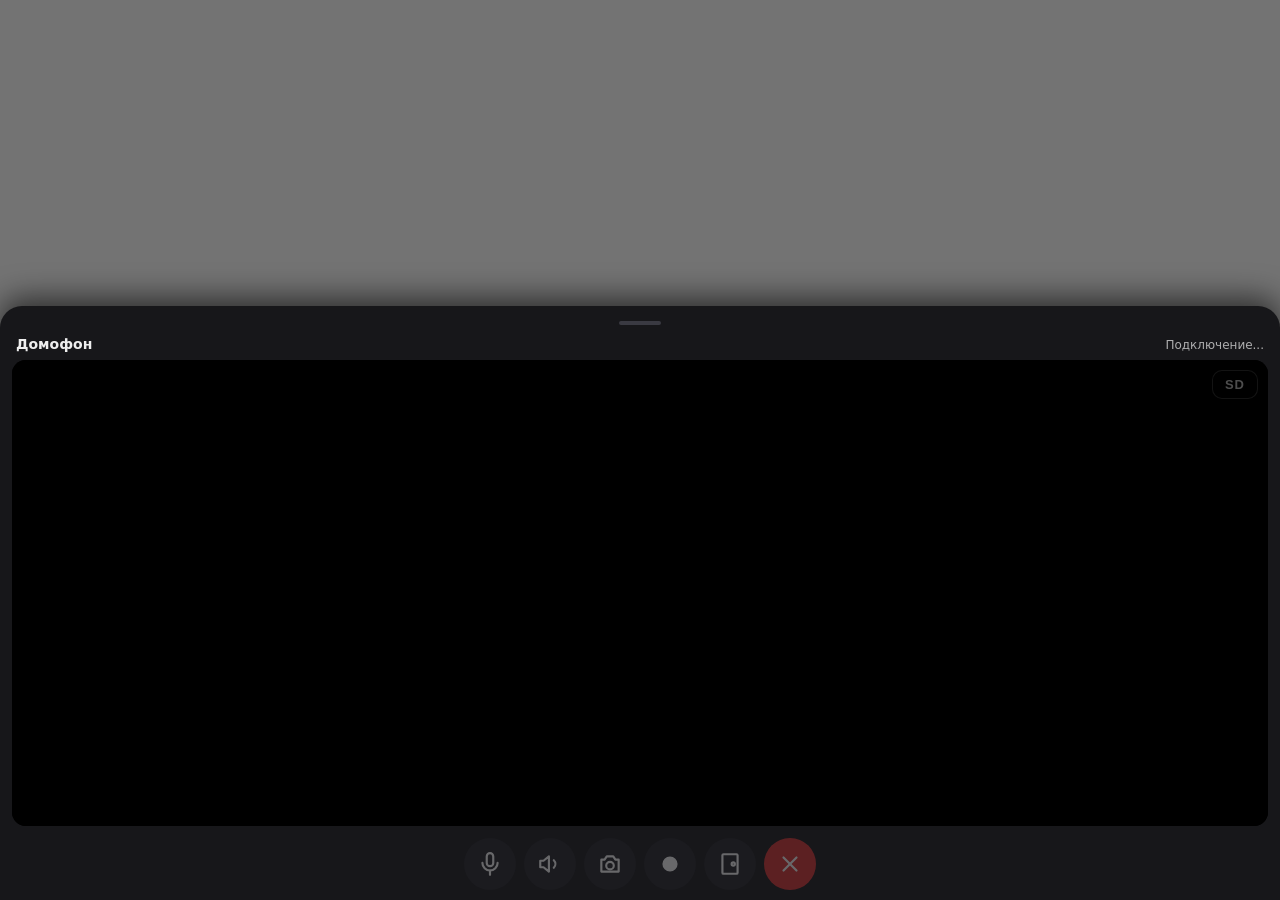
<file: index.html>
<!DOCTYPE html>
<html lang="ru">
<head>
    <meta charset="utf-8">
    <meta name="viewport" content="width=device-width, initial-scale=1, viewport-fit=cover">
    <title>Домофон</title>
    <meta http-equiv="Cache-Control" content="no-cache, no-store, must-revalidate">
    <meta http-equiv="Pragma" content="no-cache">
    <meta http-equiv="Expires" content="0">
    <script>
        (function () {
            var BUILD = '59';
            window.__BUILD = BUILD;
            // Обход бага WebView Velogram: первая (холодная) загрузка страницы
            // отрисовывается чёрной. Лечится одной перезагрузкой: добавляем в URL
            // метку _r и перезагружаемся.
            fetch('version.json?t=' + Date.now(), { cache: 'no-store' })
                .then(function (r) { return r.json(); })
                .then(function (v) {
                    var want = String((v && v.build) || BUILD);
                    window.__VERJSON = want;
                    try {
                        var u = new URL(location.href);
                        if (u.searchParams.get('_r') !== want) {
                            u.searchParams.set('_r', want);
                            location.replace(u.toString());
                        }
                    } catch (e) {}
                })
                .catch(function () {});
        })();
    </script>
    <link rel="stylesheet" href="style.css?v=59">
</head>
<body>
<div id="backdrop"></div>
<div id="toast"></div>

<div id="sheet">
    <div id="handle"></div>

    <div id="header">
        <span id="title">Домофон</span>
        <span id="status">Готов</span>
    </div>

    <div id="videoWrap">
        <video id="video" autoplay playsinline muted></video>
        <div id="badges">
            <div id="recDot" class="vbadge hidden"><i></i>ЗАПИСЬ <span id="recTime">00:00</span></div>
        </div>
        <button id="btnQuality" class="quality" disabled>SD</button>
        <div id="qualityInfo" class="hidden">—</div>
    </div>

    <div id="controls">
        <button id="btnMic" class="round" disabled aria-label="Микрофон">
            <svg viewBox="0 0 24 24"><path d="M12 14a3 3 0 0 0 3-3V5a3 3 0 0 0-6 0v6a3 3 0 0 0 3 3z"/><path d="M19 11a7 7 0 0 1-14 0"/><line x1="12" y1="18" x2="12" y2="22"/></svg>
        </button>
        <button id="btnSound" class="round muted" disabled aria-label="Звук">
            <svg viewBox="0 0 24 24"><path d="M11 5 6 9H3v6h3l5 4z"/><path d="M15.5 8.5a5 5 0 0 1 0 7"/></svg>
        </button>
        <button id="btnShot" class="round" disabled aria-label="Скриншот">
            <svg viewBox="0 0 24 24"><path d="M4 8h3l2-3h6l2 3h3v11H4z"/><circle cx="12" cy="13.5" r="3.5"/></svg>
        </button>
        <button id="btnRec" class="round" disabled aria-label="Запись видео">
            <svg viewBox="0 0 24 24"><circle cx="12" cy="12" r="6" style="fill:currentColor"/></svg>
        </button>
        <button id="btnDoor" class="round" disabled aria-label="Дверь">
            <svg viewBox="0 0 24 24"><rect x="5" y="3" width="14" height="18" rx="1"/><circle cx="15" cy="12" r="1.5"/></svg>
        </button>
        <button id="btnToggle" class="round danger" disabled aria-label="Завершить">
            <svg class="icon-end" viewBox="0 0 24 24"><line x1="6" y1="6" x2="18" y2="18"/><line x1="18" y1="6" x2="6" y2="18"/></svg>
            <svg class="icon-play" viewBox="0 0 24 24"><path d="M8 5v14l11-7z"/></svg>
        </button>
    </div>

    <div id="logHead"><span id="btnLogOpen">лог</span><button class="scrollToggle on" id="btnScroll">автопрокрутка: вкл</button></div>
    <pre id="log"></pre>
</div>

<div id="logOverlay" class="hidden">
    <div id="logOverlayHead">
        <button id="btnLogPause" class="scrollToggle">⏸ остановить</button>
        <button id="btnLogCopy" class="scrollToggle">📋 скопировать</button>
        <button id="btnLogClose" class="scrollToggle">✕ закрыть</button>
    </div>
    <pre id="logArea"></pre>
</div>

<script src="app.js?v=59"></script>
</body>
</html>
</file>
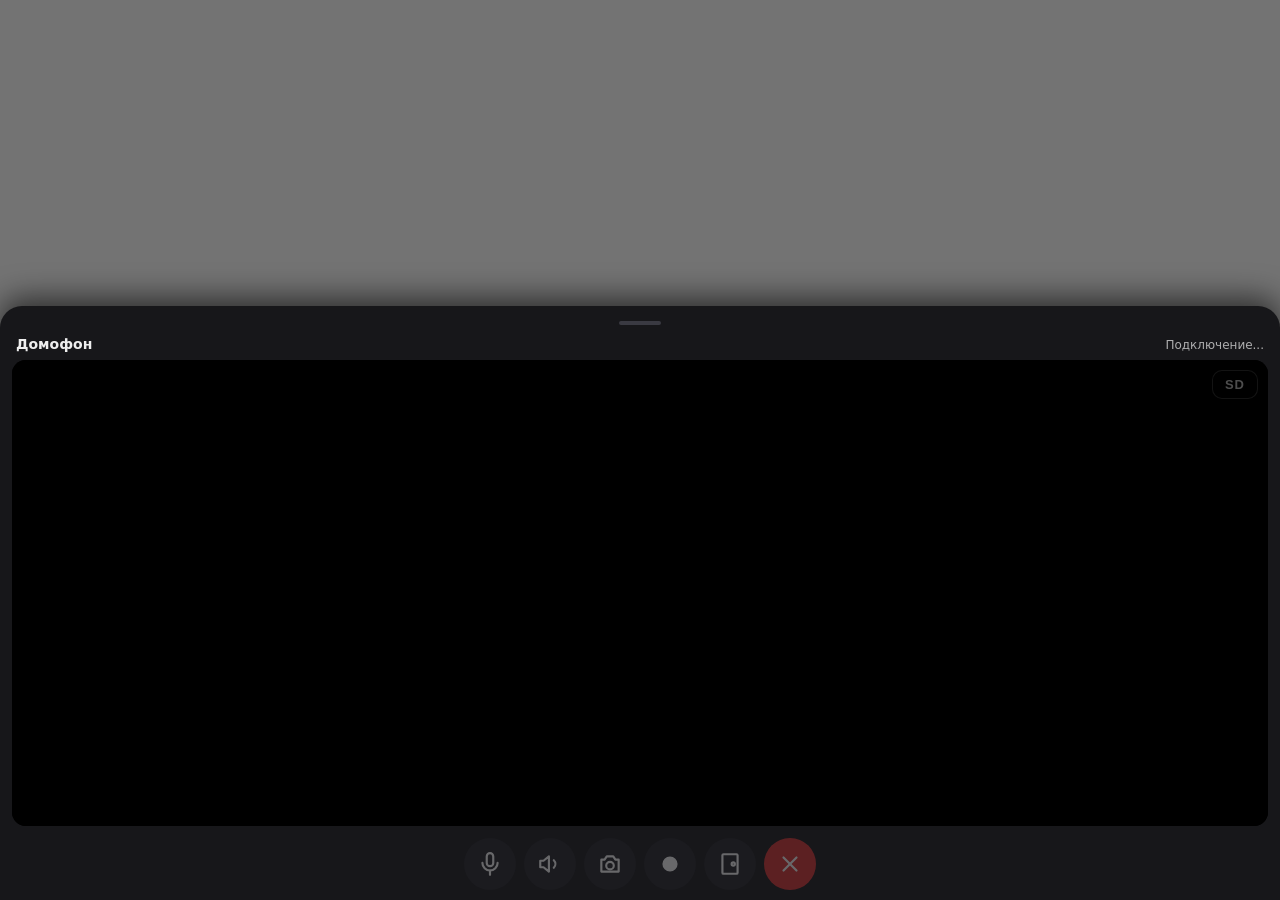
<file: v55/index.html>
<!DOCTYPE html>
<html lang="ru">
<head>
    <meta charset="utf-8">
    <meta name="viewport" content="width=device-width, initial-scale=1, viewport-fit=cover">
    <title>Домофон</title>
    <meta http-equiv="Cache-Control" content="no-cache, no-store, must-revalidate">
    <meta http-equiv="Pragma" content="no-cache">
    <meta http-equiv="Expires" content="0">
    <script>
        (function () {
            var BUILD = '55';
            window.__BUILD = BUILD;
            // Обход бага WebView Velogram: первая (холодная) загрузка страницы
            // отрисовывается чёрной. Лечится одной перезагрузкой: добавляем в URL
            // метку _r и перезагружаемся.
            fetch('version.json?t=' + Date.now(), { cache: 'no-store' })
                .then(function (r) { return r.json(); })
                .then(function (v) {
                    var want = String((v && v.build) || BUILD);
                    window.__VERJSON = want;
                    try {
                        var u = new URL(location.href);
                        if (u.searchParams.get('_r') !== want) {
                            u.searchParams.set('_r', want);
                            location.replace(u.toString());
                        }
                    } catch (e) {}
                })
                .catch(function () {});
        })();
    </script>
    <link rel="stylesheet" href="style.css?v=55">
</head>
<body>
<div id="backdrop"></div>
<div id="toast"></div>

<div id="sheet">
    <div id="handle"></div>

    <div id="header">
        <span id="title">Домофон</span>
        <span id="status">Готов</span>
    </div>

    <div id="videoWrap">
        <video id="video" autoplay playsinline muted></video>
        <div id="badges">
            <div id="recDot" class="vbadge hidden"><i></i>ЗАПИСЬ <span id="recTime">00:00</span></div>
        </div>
        <button id="btnQuality" class="quality" disabled>SD</button>
        <div id="qualityInfo" class="hidden">—</div>
    </div>

    <div id="controls">
        <button id="btnMic" class="round" disabled aria-label="Микрофон">
            <svg viewBox="0 0 24 24"><path d="M12 14a3 3 0 0 0 3-3V5a3 3 0 0 0-6 0v6a3 3 0 0 0 3 3z"/><path d="M19 11a7 7 0 0 1-14 0"/><line x1="12" y1="18" x2="12" y2="22"/></svg>
        </button>
        <button id="btnSound" class="round muted" disabled aria-label="Звук">
            <svg viewBox="0 0 24 24"><path d="M11 5 6 9H3v6h3l5 4z"/><path d="M15.5 8.5a5 5 0 0 1 0 7"/></svg>
        </button>
        <button id="btnShot" class="round" disabled aria-label="Скриншот">
            <svg viewBox="0 0 24 24"><path d="M4 8h3l2-3h6l2 3h3v11H4z"/><circle cx="12" cy="13.5" r="3.5"/></svg>
        </button>
        <button id="btnRec" class="round" disabled aria-label="Запись видео">
            <svg viewBox="0 0 24 24"><circle cx="12" cy="12" r="6" style="fill:currentColor"/></svg>
        </button>
        <button id="btnDoor" class="round" disabled aria-label="Дверь">
            <svg viewBox="0 0 24 24"><rect x="5" y="3" width="14" height="18" rx="1"/><circle cx="15" cy="12" r="1.5"/></svg>
        </button>
        <button id="btnToggle" class="round danger" disabled aria-label="Завершить">
            <svg class="icon-end" viewBox="0 0 24 24"><line x1="6" y1="6" x2="18" y2="18"/><line x1="18" y1="6" x2="6" y2="18"/></svg>
            <svg class="icon-play" viewBox="0 0 24 24"><path d="M8 5v14l11-7z"/></svg>
        </button>
    </div>

    <div id="logHead"><span id="btnLogOpen">лог</span><button class="scrollToggle on" id="btnScroll">автопрокрутка: вкл</button></div>
    <pre id="log"></pre>
</div>

<div id="logOverlay" class="hidden">
    <div id="logOverlayHead">
        <button id="btnLogPause" class="scrollToggle">⏸ остановить</button>
        <button id="btnLogCopy" class="scrollToggle">📋 скопировать</button>
        <button id="btnLogClose" class="scrollToggle">✕ закрыть</button>
    </div>
    <pre id="logArea"></pre>
</div>

<script src="app.js?v=55"></script>
</body>
</html>
</file>
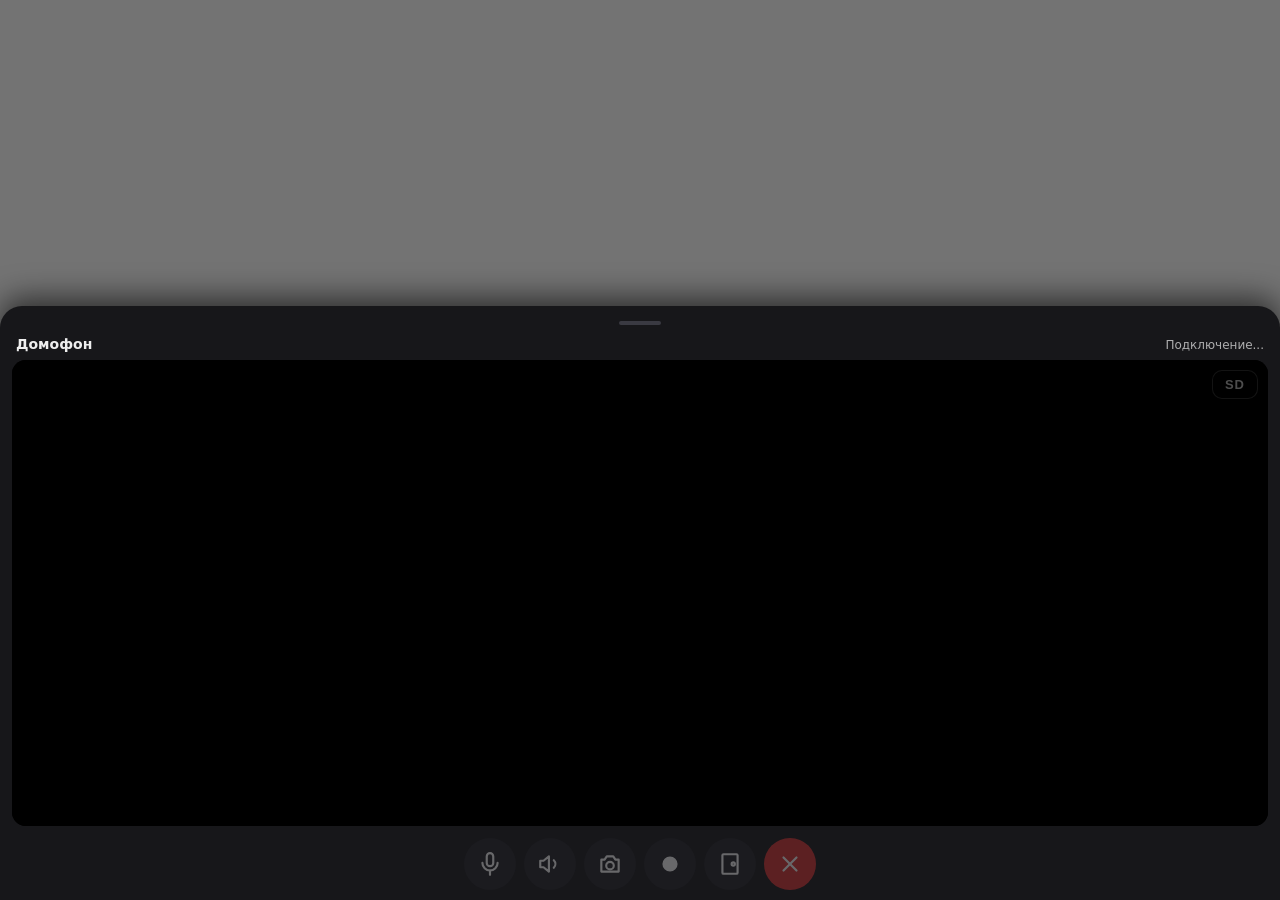
<file: v56/index.html>
<!DOCTYPE html>
<html lang="ru">
<head>
    <meta charset="utf-8">
    <meta name="viewport" content="width=device-width, initial-scale=1, viewport-fit=cover">
    <title>Домофон</title>
    <meta http-equiv="Cache-Control" content="no-cache, no-store, must-revalidate">
    <meta http-equiv="Pragma" content="no-cache">
    <meta http-equiv="Expires" content="0">
    <script>
        (function () {
            var BUILD = '56';
            window.__BUILD = BUILD;
            // Обход бага WebView Velogram: первая (холодная) загрузка страницы
            // отрисовывается чёрной. Лечится одной перезагрузкой: добавляем в URL
            // метку _r и перезагружаемся.
            fetch('version.json?t=' + Date.now(), { cache: 'no-store' })
                .then(function (r) { return r.json(); })
                .then(function (v) {
                    var want = String((v && v.build) || BUILD);
                    window.__VERJSON = want;
                    try {
                        var u = new URL(location.href);
                        if (u.searchParams.get('_r') !== want) {
                            u.searchParams.set('_r', want);
                            location.replace(u.toString());
                        }
                    } catch (e) {}
                })
                .catch(function () {});
        })();
    </script>
    <link rel="stylesheet" href="style.css?v=56">
</head>
<body>
<div id="backdrop"></div>
<div id="toast"></div>

<div id="sheet">
    <div id="handle"></div>

    <div id="header">
        <span id="title">Домофон</span>
        <span id="status">Готов</span>
    </div>

    <div id="videoWrap">
        <video id="video" autoplay playsinline muted></video>
        <div id="badges">
            <div id="recDot" class="vbadge hidden"><i></i>ЗАПИСЬ <span id="recTime">00:00</span></div>
        </div>
        <button id="btnQuality" class="quality" disabled>SD</button>
        <div id="qualityInfo" class="hidden">—</div>
    </div>

    <div id="controls">
        <button id="btnMic" class="round" disabled aria-label="Микрофон">
            <svg viewBox="0 0 24 24"><path d="M12 14a3 3 0 0 0 3-3V5a3 3 0 0 0-6 0v6a3 3 0 0 0 3 3z"/><path d="M19 11a7 7 0 0 1-14 0"/><line x1="12" y1="18" x2="12" y2="22"/></svg>
        </button>
        <button id="btnSound" class="round muted" disabled aria-label="Звук">
            <svg viewBox="0 0 24 24"><path d="M11 5 6 9H3v6h3l5 4z"/><path d="M15.5 8.5a5 5 0 0 1 0 7"/></svg>
        </button>
        <button id="btnShot" class="round" disabled aria-label="Скриншот">
            <svg viewBox="0 0 24 24"><path d="M4 8h3l2-3h6l2 3h3v11H4z"/><circle cx="12" cy="13.5" r="3.5"/></svg>
        </button>
        <button id="btnRec" class="round" disabled aria-label="Запись видео">
            <svg viewBox="0 0 24 24"><circle cx="12" cy="12" r="6" style="fill:currentColor"/></svg>
        </button>
        <button id="btnDoor" class="round" disabled aria-label="Дверь">
            <svg viewBox="0 0 24 24"><rect x="5" y="3" width="14" height="18" rx="1"/><circle cx="15" cy="12" r="1.5"/></svg>
        </button>
        <button id="btnToggle" class="round danger" disabled aria-label="Завершить">
            <svg class="icon-end" viewBox="0 0 24 24"><line x1="6" y1="6" x2="18" y2="18"/><line x1="18" y1="6" x2="6" y2="18"/></svg>
            <svg class="icon-play" viewBox="0 0 24 24"><path d="M8 5v14l11-7z"/></svg>
        </button>
    </div>

    <div id="logHead"><span id="btnLogOpen">лог</span><button class="scrollToggle on" id="btnScroll">автопрокрутка: вкл</button></div>
    <pre id="log"></pre>
</div>

<div id="logOverlay" class="hidden">
    <div id="logOverlayHead">
        <button id="btnLogPause" class="scrollToggle">⏸ остановить</button>
        <button id="btnLogCopy" class="scrollToggle">📋 скопировать</button>
        <button id="btnLogClose" class="scrollToggle">✕ закрыть</button>
    </div>
    <pre id="logArea"></pre>
</div>

<script src="app.js?v=56"></script>
</body>
</html>
</file>
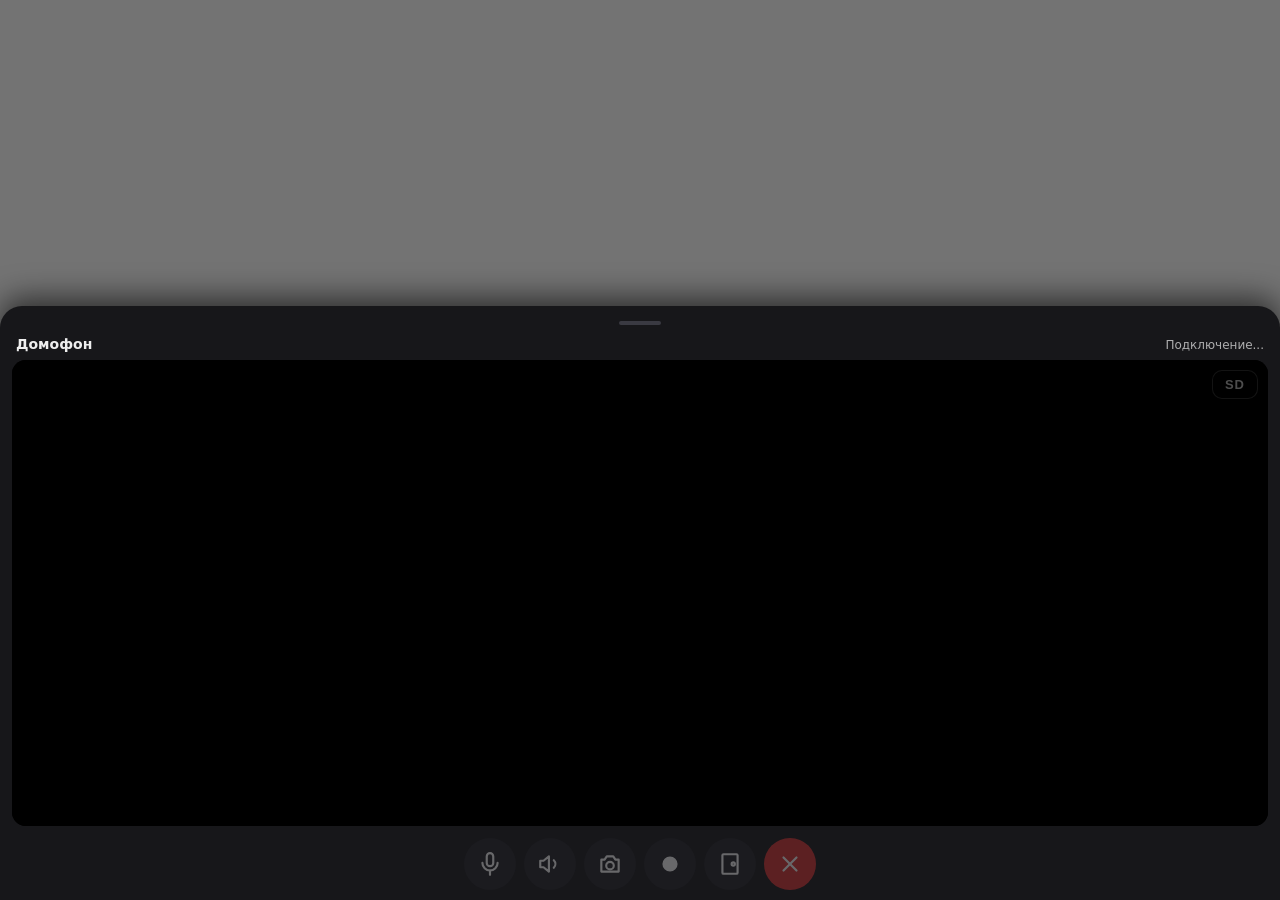
<file: v57/index.html>
<!DOCTYPE html>
<html lang="ru">
<head>
    <meta charset="utf-8">
    <meta name="viewport" content="width=device-width, initial-scale=1, viewport-fit=cover">
    <title>Домофон</title>
    <meta http-equiv="Cache-Control" content="no-cache, no-store, must-revalidate">
    <meta http-equiv="Pragma" content="no-cache">
    <meta http-equiv="Expires" content="0">
    <script>
        (function () {
            var BUILD = '57';
            window.__BUILD = BUILD;
            // Обход бага WebView Velogram: первая (холодная) загрузка страницы
            // отрисовывается чёрной. Лечится одной перезагрузкой: добавляем в URL
            // метку _r и перезагружаемся.
            fetch('version.json?t=' + Date.now(), { cache: 'no-store' })
                .then(function (r) { return r.json(); })
                .then(function (v) {
                    var want = String((v && v.build) || BUILD);
                    window.__VERJSON = want;
                    try {
                        var u = new URL(location.href);
                        if (u.searchParams.get('_r') !== want) {
                            u.searchParams.set('_r', want);
                            location.replace(u.toString());
                        }
                    } catch (e) {}
                })
                .catch(function () {});
        })();
    </script>
    <link rel="stylesheet" href="style.css?v=57">
</head>
<body>
<div id="backdrop"></div>
<div id="toast"></div>

<div id="sheet">
    <div id="handle"></div>

    <div id="header">
        <span id="title">Домофон</span>
        <span id="status">Готов</span>
    </div>

    <div id="videoWrap">
        <video id="video" autoplay playsinline muted></video>
        <div id="badges">
            <div id="recDot" class="vbadge hidden"><i></i>ЗАПИСЬ <span id="recTime">00:00</span></div>
        </div>
        <button id="btnQuality" class="quality" disabled>SD</button>
        <div id="qualityInfo" class="hidden">—</div>
    </div>

    <div id="controls">
        <button id="btnMic" class="round" disabled aria-label="Микрофон">
            <svg viewBox="0 0 24 24"><path d="M12 14a3 3 0 0 0 3-3V5a3 3 0 0 0-6 0v6a3 3 0 0 0 3 3z"/><path d="M19 11a7 7 0 0 1-14 0"/><line x1="12" y1="18" x2="12" y2="22"/></svg>
        </button>
        <button id="btnSound" class="round muted" disabled aria-label="Звук">
            <svg viewBox="0 0 24 24"><path d="M11 5 6 9H3v6h3l5 4z"/><path d="M15.5 8.5a5 5 0 0 1 0 7"/></svg>
        </button>
        <button id="btnShot" class="round" disabled aria-label="Скриншот">
            <svg viewBox="0 0 24 24"><path d="M4 8h3l2-3h6l2 3h3v11H4z"/><circle cx="12" cy="13.5" r="3.5"/></svg>
        </button>
        <button id="btnRec" class="round" disabled aria-label="Запись видео">
            <svg viewBox="0 0 24 24"><circle cx="12" cy="12" r="6" style="fill:currentColor"/></svg>
        </button>
        <button id="btnDoor" class="round" disabled aria-label="Дверь">
            <svg viewBox="0 0 24 24"><rect x="5" y="3" width="14" height="18" rx="1"/><circle cx="15" cy="12" r="1.5"/></svg>
        </button>
        <button id="btnToggle" class="round danger" disabled aria-label="Завершить">
            <svg class="icon-end" viewBox="0 0 24 24"><line x1="6" y1="6" x2="18" y2="18"/><line x1="18" y1="6" x2="6" y2="18"/></svg>
            <svg class="icon-play" viewBox="0 0 24 24"><path d="M8 5v14l11-7z"/></svg>
        </button>
    </div>

    <div id="logHead"><span id="btnLogOpen">лог</span><button class="scrollToggle on" id="btnScroll">автопрокрутка: вкл</button></div>
    <pre id="log"></pre>
</div>

<div id="logOverlay" class="hidden">
    <div id="logOverlayHead">
        <button id="btnLogPause" class="scrollToggle">⏸ остановить</button>
        <button id="btnLogCopy" class="scrollToggle">📋 скопировать</button>
        <button id="btnLogClose" class="scrollToggle">✕ закрыть</button>
    </div>
    <pre id="logArea"></pre>
</div>

<script src="app.js?v=57"></script>
</body>
</html>
</file>
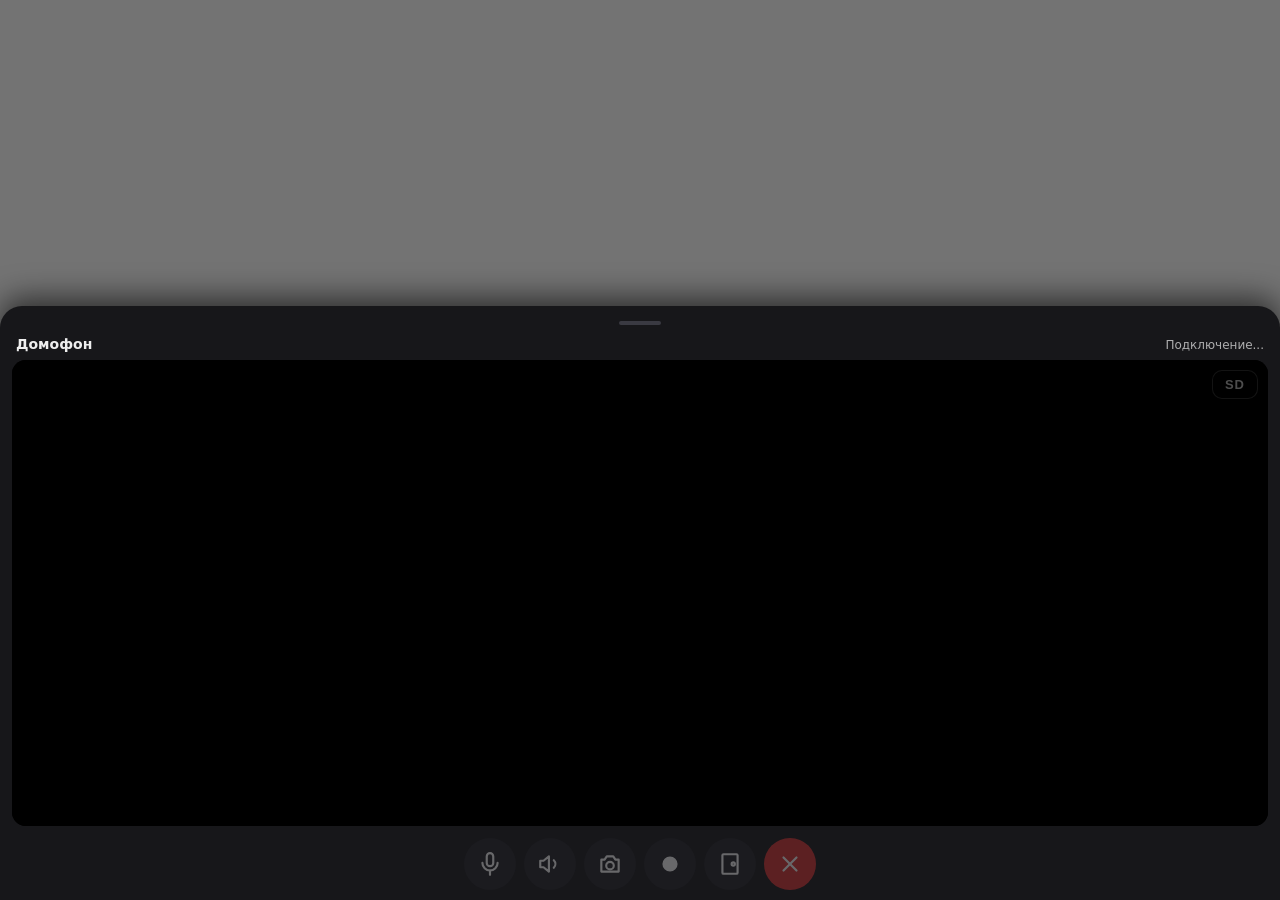
<file: v58/index.html>
<!DOCTYPE html>
<html lang="ru">
<head>
    <meta charset="utf-8">
    <meta name="viewport" content="width=device-width, initial-scale=1, viewport-fit=cover">
    <title>Домофон</title>
    <meta http-equiv="Cache-Control" content="no-cache, no-store, must-revalidate">
    <meta http-equiv="Pragma" content="no-cache">
    <meta http-equiv="Expires" content="0">
    <script>
        (function () {
            var BUILD = '58';
            window.__BUILD = BUILD;
            // Обход бага WebView Velogram: первая (холодная) загрузка страницы
            // отрисовывается чёрной. Лечится одной перезагрузкой: добавляем в URL
            // метку _r и перезагружаемся.
            fetch('version.json?t=' + Date.now(), { cache: 'no-store' })
                .then(function (r) { return r.json(); })
                .then(function (v) {
                    var want = String((v && v.build) || BUILD);
                    window.__VERJSON = want;
                    try {
                        var u = new URL(location.href);
                        if (u.searchParams.get('_r') !== want) {
                            u.searchParams.set('_r', want);
                            location.replace(u.toString());
                        }
                    } catch (e) {}
                })
                .catch(function () {});
        })();
    </script>
    <link rel="stylesheet" href="style.css?v=58">
</head>
<body>
<div id="backdrop"></div>
<div id="toast"></div>

<div id="sheet">
    <div id="handle"></div>

    <div id="header">
        <span id="title">Домофон</span>
        <span id="status">Готов</span>
    </div>

    <div id="videoWrap">
        <video id="video" autoplay playsinline muted></video>
        <div id="badges">
            <div id="recDot" class="vbadge hidden"><i></i>ЗАПИСЬ <span id="recTime">00:00</span></div>
        </div>
        <button id="btnQuality" class="quality" disabled>SD</button>
        <div id="qualityInfo" class="hidden">—</div>
    </div>

    <div id="controls">
        <button id="btnMic" class="round" disabled aria-label="Микрофон">
            <svg viewBox="0 0 24 24"><path d="M12 14a3 3 0 0 0 3-3V5a3 3 0 0 0-6 0v6a3 3 0 0 0 3 3z"/><path d="M19 11a7 7 0 0 1-14 0"/><line x1="12" y1="18" x2="12" y2="22"/></svg>
        </button>
        <button id="btnSound" class="round muted" disabled aria-label="Звук">
            <svg viewBox="0 0 24 24"><path d="M11 5 6 9H3v6h3l5 4z"/><path d="M15.5 8.5a5 5 0 0 1 0 7"/></svg>
        </button>
        <button id="btnShot" class="round" disabled aria-label="Скриншот">
            <svg viewBox="0 0 24 24"><path d="M4 8h3l2-3h6l2 3h3v11H4z"/><circle cx="12" cy="13.5" r="3.5"/></svg>
        </button>
        <button id="btnRec" class="round" disabled aria-label="Запись видео">
            <svg viewBox="0 0 24 24"><circle cx="12" cy="12" r="6" style="fill:currentColor"/></svg>
        </button>
        <button id="btnDoor" class="round" disabled aria-label="Дверь">
            <svg viewBox="0 0 24 24"><rect x="5" y="3" width="14" height="18" rx="1"/><circle cx="15" cy="12" r="1.5"/></svg>
        </button>
        <button id="btnToggle" class="round danger" disabled aria-label="Завершить">
            <svg class="icon-end" viewBox="0 0 24 24"><line x1="6" y1="6" x2="18" y2="18"/><line x1="18" y1="6" x2="6" y2="18"/></svg>
            <svg class="icon-play" viewBox="0 0 24 24"><path d="M8 5v14l11-7z"/></svg>
        </button>
    </div>

    <div id="logHead"><span id="btnLogOpen">лог</span><button class="scrollToggle on" id="btnScroll">автопрокрутка: вкл</button></div>
    <pre id="log"></pre>
</div>

<div id="logOverlay" class="hidden">
    <div id="logOverlayHead">
        <button id="btnLogPause" class="scrollToggle">⏸ остановить</button>
        <button id="btnLogCopy" class="scrollToggle">📋 скопировать</button>
        <button id="btnLogClose" class="scrollToggle">✕ закрыть</button>
    </div>
    <pre id="logArea"></pre>
</div>

<script src="app.js?v=58"></script>
</body>
</html>
</file>
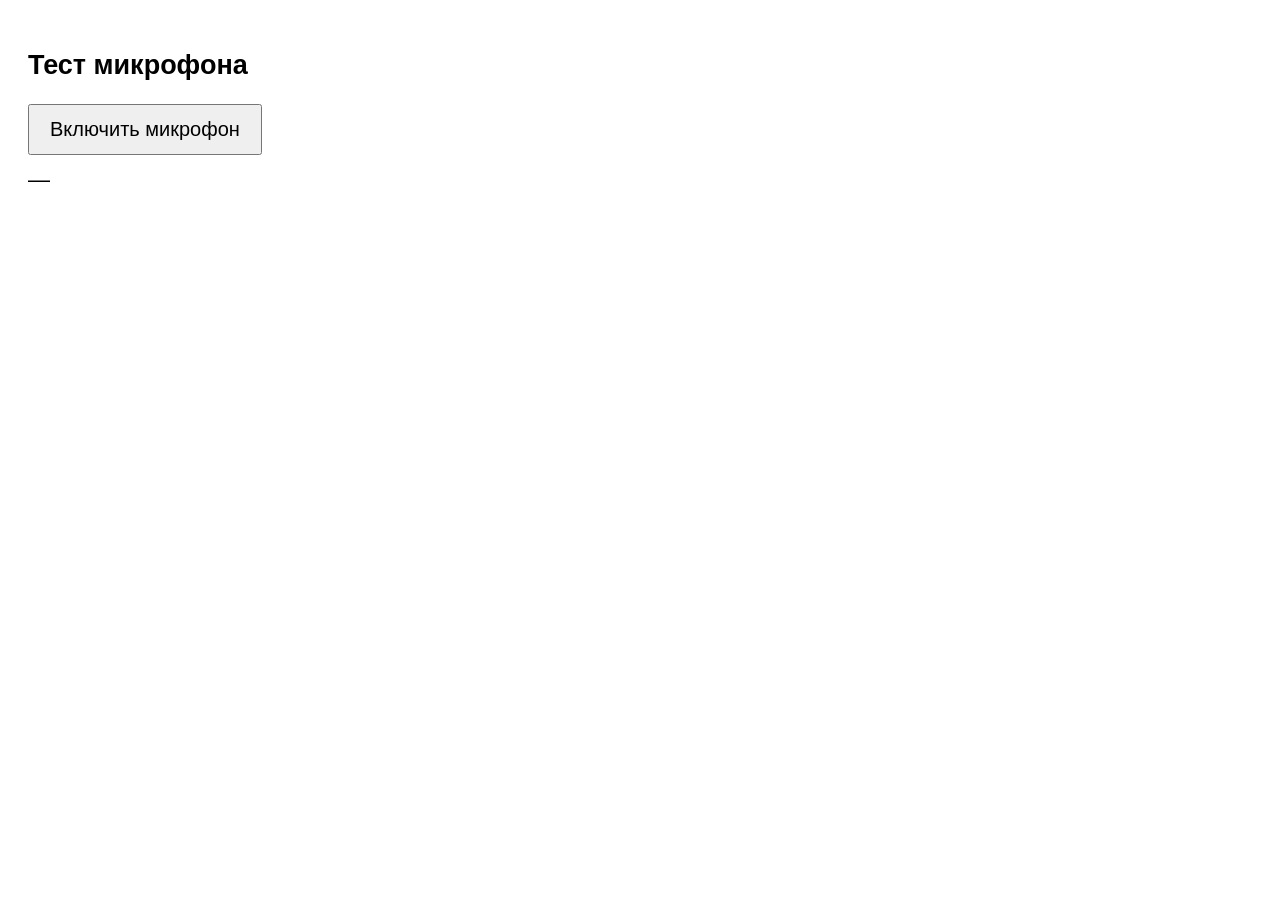
<file: mic.html>
<!DOCTYPE html>
<html lang="ru">
<head>
<meta charset="utf-8">
<meta name="viewport" content="width=device-width, initial-scale=1">
<title>Тест микрофона</title>
<style>body{font:18px -apple-system,Roboto,sans-serif;padding:20px}#log{white-space:pre-wrap;font-size:13px}button{font-size:20px;padding:12px 20px}</style>
</head>
<body>
<h2>Тест микрофона</h2>
<button id="btn">Включить микрофон</button>
<div id="state" style="font-size:22px;margin:12px 0">—</div>
<pre id="log"></pre>
<script>
var logEl = document.getElementById('log');
function log(){
    var s = Array.prototype.slice.call(arguments).join(' ');
    var t = new Date().toLocaleTimeString();
    logEl.textContent += t + ' ' + s + '\n';
}
document.getElementById('btn').onclick = async function(){
    try {
        var stream = await navigator.mediaDevices.getUserMedia({
            audio: { echoCancellation: true, noiseSuppression: true, autoGainControl: true }
        });
        var tr = stream.getAudioTracks()[0];
        log('getUserMedia OK: state=' + tr.readyState + ' label=' + tr.label);
        tr.onended = function(){ log('!! onended'); };
        var ac = new (window.AudioContext || window.webkitAudioContext)();
        try { await ac.resume(); } catch (e) {}
        log('AudioContext state=' + ac.state);
        var src = ac.createMediaStreamSource(stream);
        var an = ac.createAnalyser();
        an.fftSize = 512;
        src.connect(an);
        var data = new Uint8Array(an.fftSize);
        document.getElementById('state').textContent = 'слушаю микрофон...';
        setInterval(function(){
            var st = tr.readyState;
            var vol = -1;
            try {
                if (an) {
                    an.getByteTimeDomainData(data);
                    var max = 0;
                    for (var i = 0; i < data.length; i++) {
                        var d = Math.abs(data[i] - 128);
                        if (d > max) max = d;
                    }
                    vol = max;
                }
            } catch (e) {}
            document.getElementById('state').textContent =
                'track=' + st + ' muted=' + tr.muted + ' ctx=' + ac.state + ' level=' + vol;
            log('state=' + st + ' muted=' + tr.muted + ' ctx=' + ac.state + ' level=' + vol);
        }, 1000);
    } catch (e) {
        log('ERROR ' + e);
        document.getElementById('state').textContent = 'Ошибка: ' + e;
    }
};
</script>
</body>
</html>
</file>
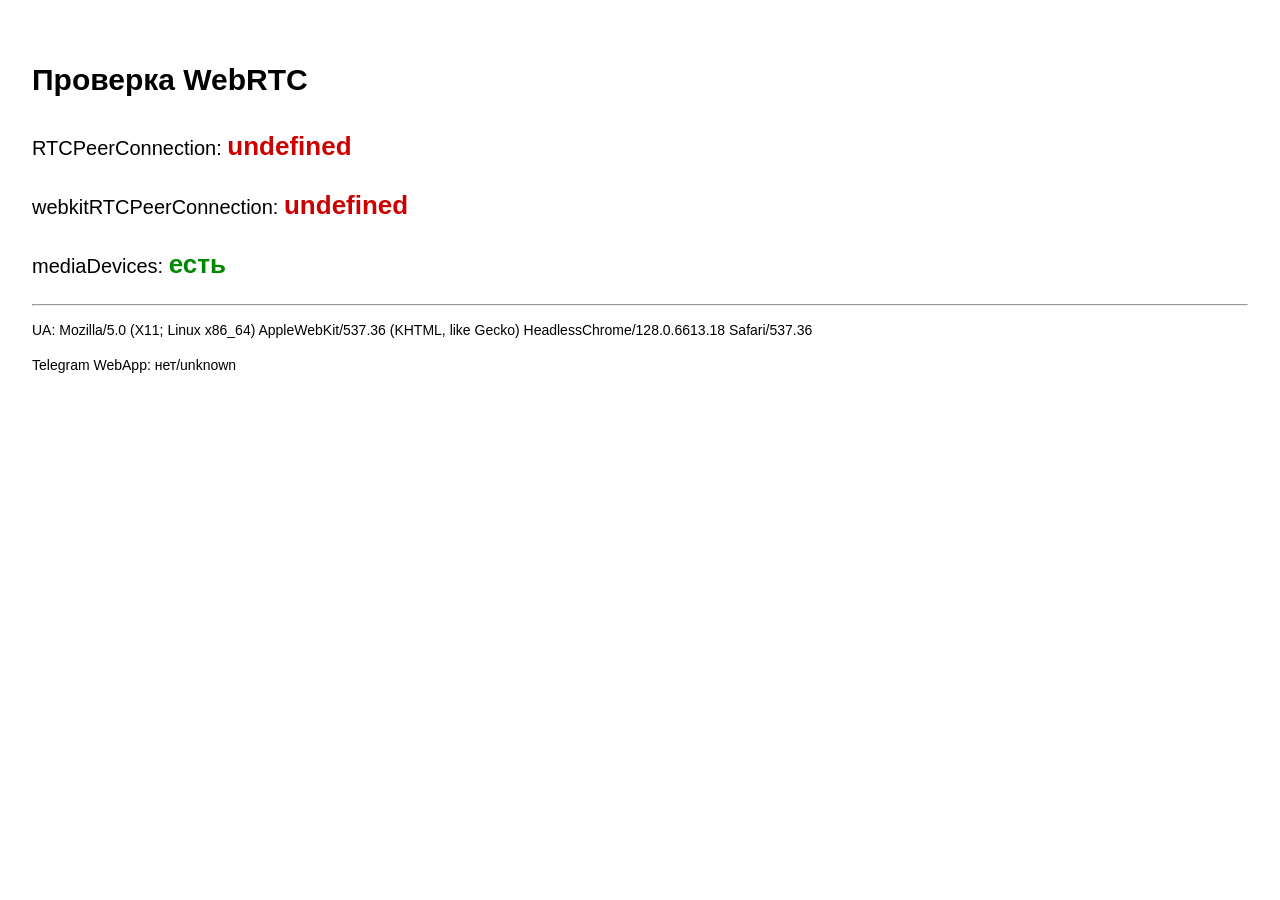
<file: rtc.html>
<!DOCTYPE html>
<html lang="ru">
<head>
<meta charset="utf-8">
<meta name="viewport" content="width=device-width, initial-scale=1">
<title>Проверка WebRTC</title>
<style>body{font:20px/1.5 -apple-system,Roboto,sans-serif;padding:24px} b{font-size:26px} .no{color:#c00} .yes{color:#080}</style>
</head>
<body>
<h2>Проверка WebRTC</h2>
<p>RTCPeerConnection: <b id="a">…</b></p>
<p>webkitRTCPeerConnection: <b id="b">…</b></p>
<p>mediaDevices: <b id="c">…</b></p>
<hr>
<p style="font-size:14px;word-break:break-all">UA: <span id="ua"></span></p>
<p style="font-size:14px">Telegram WebApp: <span id="tg"></span></p>
<script>
function show(id, v, ok){var el=document.getElementById(id);el.textContent=v;el.className=ok?'yes':'no';}
var a = typeof window.RTCPeerConnection;
show('a', a, a==='function');
var b = typeof window.webkitRTCPeerConnection;
show('b', b, b==='function');
var c = (navigator.mediaDevices && navigator.mediaDevices.getUserMedia) ? 'есть' : 'нет';
show('c', c, c==='есть');
document.getElementById('ua').textContent = navigator.userAgent;
document.getElementById('tg').textContent = (window.Telegram && window.Telegram.WebApp && window.Telegram.WebApp.platform && window.Telegram.WebApp.platform !== 'unknown') ? 'да' : 'нет/unknown';
</script>
</body>
</html>
</file>
<file: style.css>
* {
    box-sizing: border-box;
}

html, body {
    margin: 0;
    height: 100%;
    background: transparent;
    color: #eee;
    font-family: system-ui, -apple-system, sans-serif;
    overflow: hidden;
}

#backdrop {
    position: fixed;
    inset: 0;
    background: rgba(0, 0, 0, 0.55);
}

#sheet {
    position: fixed;
    left: 0;
    right: 0;
    bottom: 0;
    height: 66vh;
    transition: height 0.2s ease;
    background: #17171a;
    border-radius: 22px 22px 0 0;
    display: flex;
    flex-direction: column;
    padding: 6px 12px calc(10px + env(safe-area-inset-bottom));
    box-shadow: 0 -8px 30px rgba(0, 0, 0, 0.6);
}

#handle {
    height: 22px;
    margin: 0 auto 2px;
    cursor: grab;
    touch-action: none;
    display: flex;
    align-items: center;
    justify-content: center;
    padding: 0 30px;
}

#handle::before {
    content: '';
    width: 42px;
    height: 4px;
    border-radius: 2px;
    background: #3a3a42;
}

#sheet.full {
    height: 100vh;
    border-radius: 0;
}

#sheet.full #handle::before {
    background: #2f7cf6;
}

#logHead {
    display: none;
    justify-content: space-between;
    align-items: center;
    margin: 8px 0 0;
    font-size: 11px;
    color: #888;
}

#logHead .scrollToggle {
    background: #232329;
    color: #ccc;
    border-radius: 8px;
    padding: 3px 8px;
    font-size: 11px;
}

#logHead .scrollToggle.on {
    background: #2f7cf6;
    color: #fff;
}

#btnLogOpen {
    cursor: pointer;
    text-decoration: underline dotted;
    padding: 2px 6px;
}

#logOverlay {
    position: fixed;
    inset: 0;
    background: #0d0d10;
    z-index: 100;
    display: flex;
    flex-direction: column;
    padding: 10px 12px calc(10px + env(safe-area-inset-bottom));
}

#logOverlay.hidden {
    display: none;
}

#logOverlayHead {
    display: flex;
    gap: 8px;
    justify-content: flex-start;
    align-items: center;
    padding-bottom: 8px;
}

#logOverlayHead .scrollToggle {
    background: #232329;
    color: #ccc;
    border-radius: 8px;
    padding: 9px 14px;
    font-size: 13px;
    transition: background 0.12s ease, transform 0.08s ease, color 0.12s ease;
}

#logOverlayHead .scrollToggle:active {
    background: #2f7cf6;
    color: #fff;
    transform: scale(0.95);
}

#logOverlayHead .scrollToggle.on {
    background: #2f7cf6;
    color: #fff;
}

#logArea {
    flex: 1;
    margin: 0;
    overflow: auto;
    background: #000;
    color: #9f9;
    font-family: ui-monospace, Menlo, monospace;
    font-size: 11px;
    line-height: 1.35;
    border: 1px solid #333;
    border-radius: 8px;
    padding: 8px;
    white-space: pre-wrap;
    word-break: break-all;
}

.l-err { color: #ff6b6b; }
.l-warn { color: #ffd166; }
.l-ok { color: #7cfc9a; }

#logHead.visible {
    display: flex;
}

#sheet.full #log {
    max-height: 45vh;
}

#header {
    display: flex;
    justify-content: space-between;
    align-items: baseline;
    padding: 0 4px 8px;
    font-size: 14px;
}

#title {
    font-weight: 600;
}

#status {
    opacity: 0.7;
    font-size: 12px;
}

#videoWrap {
    flex: 1;
    min-height: 0;
    background: #000;
    border-radius: 14px;
    display: flex;
    align-items: center;
    justify-content: center;
}

#video {
    width: 100%;
    height: 100%;
    object-fit: contain;
    background: #000;
    border-radius: 14px;
    transform: translateZ(0);
}

#controls {
    display: flex;
    gap: 8px;
    justify-content: center;
    padding-top: 12px;
}

button {
    border: none;
    border-radius: 14px;
    padding: 14px 18px;
    font-size: 16px;
    background: #232329;
    color: #fff;
}

button.round {
    width: 52px;
    height: 52px;
    border-radius: 50%;
    padding: 0;
    font-size: 14px;
}

button.danger {
    background: #d33;
}

button:disabled {
    opacity: 0.35;
}

button.on {
    background: #2f7cf6;
}

#log {
    display: none;
    margin: 4px 0 0;
    max-height: 22vh;
    overflow: auto;
    padding: 8px;
    background: #000a;
    color: #9f9;
    font-size: 10px;
    line-height: 1.3;
    white-space: pre-wrap;
    border-radius: 8px;
}

#log.visible {
    display: block;
}

body.tg #sheet {
    height: 66vh;
    border-radius: 22px 22px 0 0;
    box-shadow: 0 -8px 30px rgba(0, 0, 0, 0.6);
    padding-top: 6px;
}

body.tg #log {
    max-height: 22vh;
}

#soundHint.overlay {
    position: absolute;
    left: 50%;
    top: 50%;
    transform: translate(-50%, -50%);
    background: rgba(47, 124, 246, 0.92);
    padding: 14px 22px;
    border-radius: 16px;
    font-size: 16px;
    z-index: 5;
}

#soundHint.overlay.hidden {
    display: none;
}

#videoWrap {
    position: relative;
}

button.round.off {
    position: relative;
    color: #888;
}

button.round.off::after {
    content: '';
    position: absolute;
    left: 12%;
    right: 12%;
    top: 50%;
    height: 3px;
    background: #e33;
    border-radius: 2px;
    transform: rotate(-45deg);
}

button.round svg {
    width: 26px;
    height: 26px;
    fill: none;
    stroke: currentColor;
    stroke-width: 2;
    stroke-linecap: round;
    stroke-linejoin: round;
    display: block;
    margin: 0 auto;
}

button.round {
    display: flex;
    align-items: center;
    justify-content: center;
    position: relative;
    transition: transform 0.08s ease, background 0.15s ease, box-shadow 0.15s ease;
    -webkit-tap-highlight-color: transparent;
}

button.round:active:not(:disabled) {
    transform: scale(0.9);
}

button.round.on {
    box-shadow: 0 0 0 2px rgba(47, 124, 246, 0.5);
}

#btnToggle .icon-play { display: none; }
#btnToggle.play .icon-end { display: none; }
#btnToggle.play .icon-play { display: block; }
#btnToggle.play { background: #232329; }

#btnDoor.busy { opacity: 0.55; }
#btnDoor.ok { background: #2ecc71; }
#btnDoor.err { background: #e74c3c; }

button.round.busy { opacity: 0.55; }
button.round.ok { background: #2ecc71; }
button.round.err { background: #e74c3c; }

#badges {
    position: absolute;
    top: 10px;
    left: 10px;
    display: flex;
    flex-direction: column;
    align-items: flex-start;
    gap: 6px;
    z-index: 6;
    max-width: calc(100% - 80px);
}

.vbadge {
    display: flex;
    align-items: center;
    gap: 8px;
    background: rgba(0, 0, 0, 0.55);
    color: #fff;
    font-size: 13px;
    font-weight: 700;
    letter-spacing: 1px;
    padding: 6px 12px;
    border-radius: 10px;
    transition: opacity 0.25s ease, transform 0.25s ease;
    white-space: nowrap;
}

.vbadge.temp.remove {
    opacity: 0;
    transform: translateY(-4px);
}

#recDot.hidden {
    display: none;
}

#recDot i {
    width: 10px;
    height: 10px;
    border-radius: 50%;
    background: #e33;
    animation: recpulse 1s ease-in-out infinite;
}

#recDot span {
    font-variant-numeric: tabular-nums;
    opacity: 0.9;
    font-weight: 600;
}

#btnQuality.quality {
    position: absolute;
    top: 10px;
    right: 10px;
    z-index: 6;
    background: rgba(0, 0, 0, 0.55);
    color: #fff;
    border: 1px solid rgba(255, 255, 255, 0.25);
    border-radius: 10px;
    padding: 6px 12px;
    font-size: 13px;
    font-weight: 700;
    letter-spacing: 1px;
    -webkit-tap-highlight-color: transparent;
}

#btnQuality.quality:disabled {
    opacity: 0.3;
}

#btnQuality.quality:not(:disabled):active {
    background: #2f7cf6;
}

#qualityInfo {
    position: absolute;
    top: 47px;
    right: 10px;
    z-index: 6;
    background: rgba(0, 0, 0, 0.45);
    color: #fff;
    font-size: 11px;
    font-weight: 600;
    letter-spacing: 0.5px;
    padding: 3px 9px;
    border-radius: 8px;
    opacity: 0.9;
}

#qualityInfo.hidden {
    display: none;
}

button.round.attention {
    animation: attpulse 1.1s ease-in-out infinite;
}

@keyframes attpulse {
    0%, 100% { box-shadow: 0 0 0 3px rgba(255, 209, 102, 0.85); }
    50% { box-shadow: 0 0 0 8px rgba(255, 209, 102, 0.1); }
}

@keyframes recpulse {
    0%, 100% { opacity: 1; }
    50% { opacity: 0.2; }
}

#toast {
    position: fixed;
    left: 50%;
    top: 14%;
    transform: translate(-50%, -12px);
    background: rgba(0, 0, 0, 0.65);
    color: #fff;
    padding: 12px 20px;
    border-radius: 10px;
    font-size: 15px;
    font-weight: 600;
    opacity: 0;
    pointer-events: none;
    transition: opacity 0.2s ease, transform 0.2s ease;
    z-index: 50;
    white-space: nowrap;
    max-width: 90vw;
    overflow: hidden;
    text-overflow: ellipsis;
}

#toast.show {
    opacity: 1;
    transform: translate(-50%, 0);
}

#toast.err {
    background: rgba(150, 40, 40, 0.72);
}

body.cinema #sheet {
    height: 100vh;
    border-radius: 0;
}

body.cinema #videoWrap {
    position: fixed;
    inset: 0;
    z-index: 20;
    border-radius: 0;
    background: #000;
}

body.cinema #video {
    position: absolute;
    top: 50%;
    left: 50%;
    width: 100vh;
    height: 100vw;
    transform: translate(-50%, -50%) rotate(90deg);
    object-fit: contain;
    border-radius: 0;
}

body.cinema #header,
body.cinema #logHead,
body.cinema #log,
body.cinema #handle {
    display: none !important;
}

body.cinema #controls {
    position: fixed;
    left: 0;
    right: 0;
    bottom: calc(14px + env(safe-area-inset-bottom));
    z-index: 30;
    opacity: 0.55;
    transition: opacity 0.2s ease;
}

body.cinema #controls:active,
body.cinema #controls:hover {
    opacity: 1;
}

body.cinema #controls button.round {
    background: rgba(35, 35, 41, 0.4);
    -webkit-backdrop-filter: blur(8px);
    backdrop-filter: blur(8px);
    border: 1px solid rgba(255, 255, 255, 0.14);
}
</file>
<file: v55/style.css>
* {
    box-sizing: border-box;
}

html, body {
    margin: 0;
    height: 100%;
    background: transparent;
    color: #eee;
    font-family: system-ui, -apple-system, sans-serif;
    overflow: hidden;
}

#backdrop {
    position: fixed;
    inset: 0;
    background: rgba(0, 0, 0, 0.55);
}

#sheet {
    position: fixed;
    left: 0;
    right: 0;
    bottom: 0;
    height: 66vh;
    transition: height 0.2s ease;
    background: #17171a;
    border-radius: 22px 22px 0 0;
    display: flex;
    flex-direction: column;
    padding: 6px 12px calc(10px + env(safe-area-inset-bottom));
    box-shadow: 0 -8px 30px rgba(0, 0, 0, 0.6);
}

#handle {
    height: 22px;
    margin: 0 auto 2px;
    cursor: grab;
    touch-action: none;
    display: flex;
    align-items: center;
    justify-content: center;
    padding: 0 30px;
}

#handle::before {
    content: '';
    width: 42px;
    height: 4px;
    border-radius: 2px;
    background: #3a3a42;
}

#sheet.full {
    height: 100vh;
    border-radius: 0;
}

#sheet.full #handle::before {
    background: #2f7cf6;
}

#logHead {
    display: none;
    justify-content: space-between;
    align-items: center;
    margin: 8px 0 0;
    font-size: 11px;
    color: #888;
}

#logHead .scrollToggle {
    background: #232329;
    color: #ccc;
    border-radius: 8px;
    padding: 3px 8px;
    font-size: 11px;
}

#logHead .scrollToggle.on {
    background: #2f7cf6;
    color: #fff;
}

#btnLogOpen {
    cursor: pointer;
    text-decoration: underline dotted;
    padding: 2px 6px;
}

#logOverlay {
    position: fixed;
    inset: 0;
    background: #0d0d10;
    z-index: 100;
    display: flex;
    flex-direction: column;
    padding: 10px 12px calc(10px + env(safe-area-inset-bottom));
}

#logOverlay.hidden {
    display: none;
}

#logOverlayHead {
    display: flex;
    gap: 8px;
    justify-content: flex-start;
    align-items: center;
    padding-bottom: 8px;
}

#logOverlayHead .scrollToggle {
    background: #232329;
    color: #ccc;
    border-radius: 8px;
    padding: 9px 14px;
    font-size: 13px;
    transition: background 0.12s ease, transform 0.08s ease, color 0.12s ease;
}

#logOverlayHead .scrollToggle:active {
    background: #2f7cf6;
    color: #fff;
    transform: scale(0.95);
}

#logOverlayHead .scrollToggle.on {
    background: #2f7cf6;
    color: #fff;
}

#logArea {
    flex: 1;
    margin: 0;
    overflow: auto;
    background: #000;
    color: #9f9;
    font-family: ui-monospace, Menlo, monospace;
    font-size: 11px;
    line-height: 1.35;
    border: 1px solid #333;
    border-radius: 8px;
    padding: 8px;
    white-space: pre-wrap;
    word-break: break-all;
}

.l-err { color: #ff6b6b; }
.l-warn { color: #ffd166; }
.l-ok { color: #7cfc9a; }

#logHead.visible {
    display: flex;
}

#sheet.full #log {
    max-height: 45vh;
}

#header {
    display: flex;
    justify-content: space-between;
    align-items: baseline;
    padding: 0 4px 8px;
    font-size: 14px;
}

#title {
    font-weight: 600;
}

#status {
    opacity: 0.7;
    font-size: 12px;
}

#videoWrap {
    flex: 1;
    min-height: 0;
    background: #000;
    border-radius: 14px;
    display: flex;
    align-items: center;
    justify-content: center;
}

#video {
    width: 100%;
    height: 100%;
    object-fit: contain;
    background: #000;
    border-radius: 14px;
    transform: translateZ(0);
}

#controls {
    display: flex;
    gap: 8px;
    justify-content: center;
    padding-top: 12px;
}

button {
    border: none;
    border-radius: 14px;
    padding: 14px 18px;
    font-size: 16px;
    background: #232329;
    color: #fff;
}

button.round {
    width: 52px;
    height: 52px;
    border-radius: 50%;
    padding: 0;
    font-size: 14px;
}

button.danger {
    background: #d33;
}

button:disabled {
    opacity: 0.35;
}

button.on {
    background: #2f7cf6;
}

#log {
    display: none;
    margin: 4px 0 0;
    max-height: 22vh;
    overflow: auto;
    padding: 8px;
    background: #000a;
    color: #9f9;
    font-size: 10px;
    line-height: 1.3;
    white-space: pre-wrap;
    border-radius: 8px;
}

#log.visible {
    display: block;
}

body.tg #sheet {
    height: 66vh;
    border-radius: 22px 22px 0 0;
    box-shadow: 0 -8px 30px rgba(0, 0, 0, 0.6);
    padding-top: 6px;
}

body.tg #log {
    max-height: 22vh;
}

#soundHint.overlay {
    position: absolute;
    left: 50%;
    top: 50%;
    transform: translate(-50%, -50%);
    background: rgba(47, 124, 246, 0.92);
    padding: 14px 22px;
    border-radius: 16px;
    font-size: 16px;
    z-index: 5;
}

#soundHint.overlay.hidden {
    display: none;
}

#videoWrap {
    position: relative;
}

button.round.off {
    position: relative;
    color: #888;
}

button.round.off::after {
    content: '';
    position: absolute;
    left: 12%;
    right: 12%;
    top: 50%;
    height: 3px;
    background: #e33;
    border-radius: 2px;
    transform: rotate(-45deg);
}

button.round svg {
    width: 26px;
    height: 26px;
    fill: none;
    stroke: currentColor;
    stroke-width: 2;
    stroke-linecap: round;
    stroke-linejoin: round;
    display: block;
    margin: 0 auto;
}

button.round {
    display: flex;
    align-items: center;
    justify-content: center;
    position: relative;
    transition: transform 0.08s ease, background 0.15s ease, box-shadow 0.15s ease;
    -webkit-tap-highlight-color: transparent;
}

button.round:active:not(:disabled) {
    transform: scale(0.9);
}

button.round.on {
    box-shadow: 0 0 0 2px rgba(47, 124, 246, 0.5);
}

#btnToggle .icon-play { display: none; }
#btnToggle.play .icon-end { display: none; }
#btnToggle.play .icon-play { display: block; }
#btnToggle.play { background: #232329; }

#btnDoor.busy { opacity: 0.55; }
#btnDoor.ok { background: #2ecc71; }
#btnDoor.err { background: #e74c3c; }

button.round.busy { opacity: 0.55; }
button.round.ok { background: #2ecc71; }
button.round.err { background: #e74c3c; }

#badges {
    position: absolute;
    top: 10px;
    left: 10px;
    display: flex;
    flex-direction: column;
    align-items: flex-start;
    gap: 6px;
    z-index: 6;
    max-width: calc(100% - 80px);
}

.vbadge {
    display: flex;
    align-items: center;
    gap: 8px;
    background: rgba(0, 0, 0, 0.55);
    color: #fff;
    font-size: 13px;
    font-weight: 700;
    letter-spacing: 1px;
    padding: 6px 12px;
    border-radius: 10px;
    transition: opacity 0.25s ease, transform 0.25s ease;
    white-space: nowrap;
}

.vbadge.temp.remove {
    opacity: 0;
    transform: translateY(-4px);
}

#recDot.hidden {
    display: none;
}

#recDot i {
    width: 10px;
    height: 10px;
    border-radius: 50%;
    background: #e33;
    animation: recpulse 1s ease-in-out infinite;
}

#recDot span {
    font-variant-numeric: tabular-nums;
    opacity: 0.9;
    font-weight: 600;
}

#btnQuality.quality {
    position: absolute;
    top: 10px;
    right: 10px;
    z-index: 6;
    background: rgba(0, 0, 0, 0.55);
    color: #fff;
    border: 1px solid rgba(255, 255, 255, 0.25);
    border-radius: 10px;
    padding: 6px 12px;
    font-size: 13px;
    font-weight: 700;
    letter-spacing: 1px;
    -webkit-tap-highlight-color: transparent;
}

#btnQuality.quality:disabled {
    opacity: 0.3;
}

#btnQuality.quality:not(:disabled):active {
    background: #2f7cf6;
}

#qualityInfo {
    position: absolute;
    top: 47px;
    right: 10px;
    z-index: 6;
    background: rgba(0, 0, 0, 0.45);
    color: #fff;
    font-size: 11px;
    font-weight: 600;
    letter-spacing: 0.5px;
    padding: 3px 9px;
    border-radius: 8px;
    opacity: 0.9;
}

#qualityInfo.hidden {
    display: none;
}

button.round.attention {
    animation: attpulse 1.1s ease-in-out infinite;
}

@keyframes attpulse {
    0%, 100% { box-shadow: 0 0 0 3px rgba(255, 209, 102, 0.85); }
    50% { box-shadow: 0 0 0 8px rgba(255, 209, 102, 0.1); }
}

@keyframes recpulse {
    0%, 100% { opacity: 1; }
    50% { opacity: 0.2; }
}

#toast {
    position: fixed;
    left: 50%;
    top: 14%;
    transform: translate(-50%, -12px);
    background: rgba(0, 0, 0, 0.65);
    color: #fff;
    padding: 12px 20px;
    border-radius: 10px;
    font-size: 15px;
    font-weight: 600;
    opacity: 0;
    pointer-events: none;
    transition: opacity 0.2s ease, transform 0.2s ease;
    z-index: 50;
    white-space: nowrap;
    max-width: 90vw;
    overflow: hidden;
    text-overflow: ellipsis;
}

#toast.show {
    opacity: 1;
    transform: translate(-50%, 0);
}

#toast.err {
    background: rgba(150, 40, 40, 0.72);
}

body.cinema #sheet {
    height: 100vh;
    border-radius: 0;
}

body.cinema #videoWrap {
    position: fixed;
    inset: 0;
    z-index: 20;
    border-radius: 0;
    background: #000;
}

body.cinema #video {
    position: absolute;
    top: 50%;
    left: 50%;
    width: 100vh;
    height: 100vw;
    transform: translate(-50%, -50%) rotate(90deg);
    object-fit: contain;
    border-radius: 0;
}

body.cinema #header,
body.cinema #logHead,
body.cinema #log,
body.cinema #handle {
    display: none !important;
}

body.cinema #controls {
    position: fixed;
    left: 0;
    right: 0;
    bottom: calc(14px + env(safe-area-inset-bottom));
    z-index: 30;
    opacity: 0.55;
    transition: opacity 0.2s ease;
}

body.cinema #controls:active,
body.cinema #controls:hover {
    opacity: 1;
}

body.cinema #controls button.round {
    background: rgba(35, 35, 41, 0.4);
    -webkit-backdrop-filter: blur(8px);
    backdrop-filter: blur(8px);
    border: 1px solid rgba(255, 255, 255, 0.14);
}
</file>
<file: v56/style.css>
* {
    box-sizing: border-box;
}

html, body {
    margin: 0;
    height: 100%;
    background: transparent;
    color: #eee;
    font-family: system-ui, -apple-system, sans-serif;
    overflow: hidden;
}

#backdrop {
    position: fixed;
    inset: 0;
    background: rgba(0, 0, 0, 0.55);
}

#sheet {
    position: fixed;
    left: 0;
    right: 0;
    bottom: 0;
    height: 66vh;
    transition: height 0.2s ease;
    background: #17171a;
    border-radius: 22px 22px 0 0;
    display: flex;
    flex-direction: column;
    padding: 6px 12px calc(10px + env(safe-area-inset-bottom));
    box-shadow: 0 -8px 30px rgba(0, 0, 0, 0.6);
}

#handle {
    height: 22px;
    margin: 0 auto 2px;
    cursor: grab;
    touch-action: none;
    display: flex;
    align-items: center;
    justify-content: center;
    padding: 0 30px;
}

#handle::before {
    content: '';
    width: 42px;
    height: 4px;
    border-radius: 2px;
    background: #3a3a42;
}

#sheet.full {
    height: 100vh;
    border-radius: 0;
}

#sheet.full #handle::before {
    background: #2f7cf6;
}

#logHead {
    display: none;
    justify-content: space-between;
    align-items: center;
    margin: 8px 0 0;
    font-size: 11px;
    color: #888;
}

#logHead .scrollToggle {
    background: #232329;
    color: #ccc;
    border-radius: 8px;
    padding: 3px 8px;
    font-size: 11px;
}

#logHead .scrollToggle.on {
    background: #2f7cf6;
    color: #fff;
}

#btnLogOpen {
    cursor: pointer;
    text-decoration: underline dotted;
    padding: 2px 6px;
}

#logOverlay {
    position: fixed;
    inset: 0;
    background: #0d0d10;
    z-index: 100;
    display: flex;
    flex-direction: column;
    padding: 10px 12px calc(10px + env(safe-area-inset-bottom));
}

#logOverlay.hidden {
    display: none;
}

#logOverlayHead {
    display: flex;
    gap: 8px;
    justify-content: flex-start;
    align-items: center;
    padding-bottom: 8px;
}

#logOverlayHead .scrollToggle {
    background: #232329;
    color: #ccc;
    border-radius: 8px;
    padding: 9px 14px;
    font-size: 13px;
    transition: background 0.12s ease, transform 0.08s ease, color 0.12s ease;
}

#logOverlayHead .scrollToggle:active {
    background: #2f7cf6;
    color: #fff;
    transform: scale(0.95);
}

#logOverlayHead .scrollToggle.on {
    background: #2f7cf6;
    color: #fff;
}

#logArea {
    flex: 1;
    margin: 0;
    overflow: auto;
    background: #000;
    color: #9f9;
    font-family: ui-monospace, Menlo, monospace;
    font-size: 11px;
    line-height: 1.35;
    border: 1px solid #333;
    border-radius: 8px;
    padding: 8px;
    white-space: pre-wrap;
    word-break: break-all;
}

.l-err { color: #ff6b6b; }
.l-warn { color: #ffd166; }
.l-ok { color: #7cfc9a; }

#logHead.visible {
    display: flex;
}

#sheet.full #log {
    max-height: 45vh;
}

#header {
    display: flex;
    justify-content: space-between;
    align-items: baseline;
    padding: 0 4px 8px;
    font-size: 14px;
}

#title {
    font-weight: 600;
}

#status {
    opacity: 0.7;
    font-size: 12px;
}

#videoWrap {
    flex: 1;
    min-height: 0;
    background: #000;
    border-radius: 14px;
    display: flex;
    align-items: center;
    justify-content: center;
}

#video {
    width: 100%;
    height: 100%;
    object-fit: contain;
    background: #000;
    border-radius: 14px;
    transform: translateZ(0);
}

#controls {
    display: flex;
    gap: 8px;
    justify-content: center;
    padding-top: 12px;
}

button {
    border: none;
    border-radius: 14px;
    padding: 14px 18px;
    font-size: 16px;
    background: #232329;
    color: #fff;
}

button.round {
    width: 52px;
    height: 52px;
    border-radius: 50%;
    padding: 0;
    font-size: 14px;
}

button.danger {
    background: #d33;
}

button:disabled {
    opacity: 0.35;
}

button.on {
    background: #2f7cf6;
}

#log {
    display: none;
    margin: 4px 0 0;
    max-height: 22vh;
    overflow: auto;
    padding: 8px;
    background: #000a;
    color: #9f9;
    font-size: 10px;
    line-height: 1.3;
    white-space: pre-wrap;
    border-radius: 8px;
}

#log.visible {
    display: block;
}

body.tg #sheet {
    height: 66vh;
    border-radius: 22px 22px 0 0;
    box-shadow: 0 -8px 30px rgba(0, 0, 0, 0.6);
    padding-top: 6px;
}

body.tg #log {
    max-height: 22vh;
}

#soundHint.overlay {
    position: absolute;
    left: 50%;
    top: 50%;
    transform: translate(-50%, -50%);
    background: rgba(47, 124, 246, 0.92);
    padding: 14px 22px;
    border-radius: 16px;
    font-size: 16px;
    z-index: 5;
}

#soundHint.overlay.hidden {
    display: none;
}

#videoWrap {
    position: relative;
}

button.round.off {
    position: relative;
    color: #888;
}

button.round.off::after {
    content: '';
    position: absolute;
    left: 12%;
    right: 12%;
    top: 50%;
    height: 3px;
    background: #e33;
    border-radius: 2px;
    transform: rotate(-45deg);
}

button.round svg {
    width: 26px;
    height: 26px;
    fill: none;
    stroke: currentColor;
    stroke-width: 2;
    stroke-linecap: round;
    stroke-linejoin: round;
    display: block;
    margin: 0 auto;
}

button.round {
    display: flex;
    align-items: center;
    justify-content: center;
    position: relative;
    transition: transform 0.08s ease, background 0.15s ease, box-shadow 0.15s ease;
    -webkit-tap-highlight-color: transparent;
}

button.round:active:not(:disabled) {
    transform: scale(0.9);
}

button.round.on {
    box-shadow: 0 0 0 2px rgba(47, 124, 246, 0.5);
}

#btnToggle .icon-play { display: none; }
#btnToggle.play .icon-end { display: none; }
#btnToggle.play .icon-play { display: block; }
#btnToggle.play { background: #232329; }

#btnDoor.busy { opacity: 0.55; }
#btnDoor.ok { background: #2ecc71; }
#btnDoor.err { background: #e74c3c; }

button.round.busy { opacity: 0.55; }
button.round.ok { background: #2ecc71; }
button.round.err { background: #e74c3c; }

#badges {
    position: absolute;
    top: 10px;
    left: 10px;
    display: flex;
    flex-direction: column;
    align-items: flex-start;
    gap: 6px;
    z-index: 6;
    max-width: calc(100% - 80px);
}

.vbadge {
    display: flex;
    align-items: center;
    gap: 8px;
    background: rgba(0, 0, 0, 0.55);
    color: #fff;
    font-size: 13px;
    font-weight: 700;
    letter-spacing: 1px;
    padding: 6px 12px;
    border-radius: 10px;
    transition: opacity 0.25s ease, transform 0.25s ease;
    white-space: nowrap;
}

.vbadge.temp.remove {
    opacity: 0;
    transform: translateY(-4px);
}

#recDot.hidden {
    display: none;
}

#recDot i {
    width: 10px;
    height: 10px;
    border-radius: 50%;
    background: #e33;
    animation: recpulse 1s ease-in-out infinite;
}

#recDot span {
    font-variant-numeric: tabular-nums;
    opacity: 0.9;
    font-weight: 600;
}

#btnQuality.quality {
    position: absolute;
    top: 10px;
    right: 10px;
    z-index: 6;
    background: rgba(0, 0, 0, 0.55);
    color: #fff;
    border: 1px solid rgba(255, 255, 255, 0.25);
    border-radius: 10px;
    padding: 6px 12px;
    font-size: 13px;
    font-weight: 700;
    letter-spacing: 1px;
    -webkit-tap-highlight-color: transparent;
}

#btnQuality.quality:disabled {
    opacity: 0.3;
}

#btnQuality.quality:not(:disabled):active {
    background: #2f7cf6;
}

#qualityInfo {
    position: absolute;
    top: 47px;
    right: 10px;
    z-index: 6;
    background: rgba(0, 0, 0, 0.45);
    color: #fff;
    font-size: 11px;
    font-weight: 600;
    letter-spacing: 0.5px;
    padding: 3px 9px;
    border-radius: 8px;
    opacity: 0.9;
}

#qualityInfo.hidden {
    display: none;
}

button.round.attention {
    animation: attpulse 1.1s ease-in-out infinite;
}

@keyframes attpulse {
    0%, 100% { box-shadow: 0 0 0 3px rgba(255, 209, 102, 0.85); }
    50% { box-shadow: 0 0 0 8px rgba(255, 209, 102, 0.1); }
}

@keyframes recpulse {
    0%, 100% { opacity: 1; }
    50% { opacity: 0.2; }
}

#toast {
    position: fixed;
    left: 50%;
    top: 14%;
    transform: translate(-50%, -12px);
    background: rgba(0, 0, 0, 0.65);
    color: #fff;
    padding: 12px 20px;
    border-radius: 10px;
    font-size: 15px;
    font-weight: 600;
    opacity: 0;
    pointer-events: none;
    transition: opacity 0.2s ease, transform 0.2s ease;
    z-index: 50;
    white-space: nowrap;
    max-width: 90vw;
    overflow: hidden;
    text-overflow: ellipsis;
}

#toast.show {
    opacity: 1;
    transform: translate(-50%, 0);
}

#toast.err {
    background: rgba(150, 40, 40, 0.72);
}

body.cinema #sheet {
    height: 100vh;
    border-radius: 0;
}

body.cinema #videoWrap {
    position: fixed;
    inset: 0;
    z-index: 20;
    border-radius: 0;
    background: #000;
}

body.cinema #video {
    position: absolute;
    top: 50%;
    left: 50%;
    width: 100vh;
    height: 100vw;
    transform: translate(-50%, -50%) rotate(90deg);
    object-fit: contain;
    border-radius: 0;
}

body.cinema #header,
body.cinema #logHead,
body.cinema #log,
body.cinema #handle {
    display: none !important;
}

body.cinema #controls {
    position: fixed;
    left: 0;
    right: 0;
    bottom: calc(14px + env(safe-area-inset-bottom));
    z-index: 30;
    opacity: 0.55;
    transition: opacity 0.2s ease;
}

body.cinema #controls:active,
body.cinema #controls:hover {
    opacity: 1;
}

body.cinema #controls button.round {
    background: rgba(35, 35, 41, 0.4);
    -webkit-backdrop-filter: blur(8px);
    backdrop-filter: blur(8px);
    border: 1px solid rgba(255, 255, 255, 0.14);
}
</file>
<file: v57/style.css>
* {
    box-sizing: border-box;
}

html, body {
    margin: 0;
    height: 100%;
    background: transparent;
    color: #eee;
    font-family: system-ui, -apple-system, sans-serif;
    overflow: hidden;
}

#backdrop {
    position: fixed;
    inset: 0;
    background: rgba(0, 0, 0, 0.55);
}

#sheet {
    position: fixed;
    left: 0;
    right: 0;
    bottom: 0;
    height: 66vh;
    transition: height 0.2s ease;
    background: #17171a;
    border-radius: 22px 22px 0 0;
    display: flex;
    flex-direction: column;
    padding: 6px 12px calc(10px + env(safe-area-inset-bottom));
    box-shadow: 0 -8px 30px rgba(0, 0, 0, 0.6);
}

#handle {
    height: 22px;
    margin: 0 auto 2px;
    cursor: grab;
    touch-action: none;
    display: flex;
    align-items: center;
    justify-content: center;
    padding: 0 30px;
}

#handle::before {
    content: '';
    width: 42px;
    height: 4px;
    border-radius: 2px;
    background: #3a3a42;
}

#sheet.full {
    height: 100vh;
    border-radius: 0;
}

#sheet.full #handle::before {
    background: #2f7cf6;
}

#logHead {
    display: none;
    justify-content: space-between;
    align-items: center;
    margin: 8px 0 0;
    font-size: 11px;
    color: #888;
}

#logHead .scrollToggle {
    background: #232329;
    color: #ccc;
    border-radius: 8px;
    padding: 3px 8px;
    font-size: 11px;
}

#logHead .scrollToggle.on {
    background: #2f7cf6;
    color: #fff;
}

#btnLogOpen {
    cursor: pointer;
    text-decoration: underline dotted;
    padding: 2px 6px;
}

#logOverlay {
    position: fixed;
    inset: 0;
    background: #0d0d10;
    z-index: 100;
    display: flex;
    flex-direction: column;
    padding: 10px 12px calc(10px + env(safe-area-inset-bottom));
}

#logOverlay.hidden {
    display: none;
}

#logOverlayHead {
    display: flex;
    gap: 8px;
    justify-content: flex-start;
    align-items: center;
    padding-bottom: 8px;
}

#logOverlayHead .scrollToggle {
    background: #232329;
    color: #ccc;
    border-radius: 8px;
    padding: 9px 14px;
    font-size: 13px;
    transition: background 0.12s ease, transform 0.08s ease, color 0.12s ease;
}

#logOverlayHead .scrollToggle:active {
    background: #2f7cf6;
    color: #fff;
    transform: scale(0.95);
}

#logOverlayHead .scrollToggle.on {
    background: #2f7cf6;
    color: #fff;
}

#logArea {
    flex: 1;
    margin: 0;
    overflow: auto;
    background: #000;
    color: #9f9;
    font-family: ui-monospace, Menlo, monospace;
    font-size: 11px;
    line-height: 1.35;
    border: 1px solid #333;
    border-radius: 8px;
    padding: 8px;
    white-space: pre-wrap;
    word-break: break-all;
}

.l-err { color: #ff6b6b; }
.l-warn { color: #ffd166; }
.l-ok { color: #7cfc9a; }

#logHead.visible {
    display: flex;
}

#sheet.full #log {
    max-height: 45vh;
}

#header {
    display: flex;
    justify-content: space-between;
    align-items: baseline;
    padding: 0 4px 8px;
    font-size: 14px;
}

#title {
    font-weight: 600;
}

#status {
    opacity: 0.7;
    font-size: 12px;
}

#videoWrap {
    flex: 1;
    min-height: 0;
    background: #000;
    border-radius: 14px;
    display: flex;
    align-items: center;
    justify-content: center;
}

#video {
    width: 100%;
    height: 100%;
    object-fit: contain;
    background: #000;
    border-radius: 14px;
    transform: translateZ(0);
}

#controls {
    display: flex;
    gap: 8px;
    justify-content: center;
    padding-top: 12px;
}

button {
    border: none;
    border-radius: 14px;
    padding: 14px 18px;
    font-size: 16px;
    background: #232329;
    color: #fff;
}

button.round {
    width: 52px;
    height: 52px;
    border-radius: 50%;
    padding: 0;
    font-size: 14px;
}

button.danger {
    background: #d33;
}

button:disabled {
    opacity: 0.35;
}

button.on {
    background: #2f7cf6;
}

#log {
    display: none;
    margin: 4px 0 0;
    max-height: 22vh;
    overflow: auto;
    padding: 8px;
    background: #000a;
    color: #9f9;
    font-size: 10px;
    line-height: 1.3;
    white-space: pre-wrap;
    border-radius: 8px;
}

#log.visible {
    display: block;
}

body.tg #sheet {
    height: 66vh;
    border-radius: 22px 22px 0 0;
    box-shadow: 0 -8px 30px rgba(0, 0, 0, 0.6);
    padding-top: 6px;
}

body.tg #log {
    max-height: 22vh;
}

#soundHint.overlay {
    position: absolute;
    left: 50%;
    top: 50%;
    transform: translate(-50%, -50%);
    background: rgba(47, 124, 246, 0.92);
    padding: 14px 22px;
    border-radius: 16px;
    font-size: 16px;
    z-index: 5;
}

#soundHint.overlay.hidden {
    display: none;
}

#videoWrap {
    position: relative;
}

button.round.off {
    position: relative;
    color: #888;
}

button.round.off::after {
    content: '';
    position: absolute;
    left: 12%;
    right: 12%;
    top: 50%;
    height: 3px;
    background: #e33;
    border-radius: 2px;
    transform: rotate(-45deg);
}

button.round svg {
    width: 26px;
    height: 26px;
    fill: none;
    stroke: currentColor;
    stroke-width: 2;
    stroke-linecap: round;
    stroke-linejoin: round;
    display: block;
    margin: 0 auto;
}

button.round {
    display: flex;
    align-items: center;
    justify-content: center;
    position: relative;
    transition: transform 0.08s ease, background 0.15s ease, box-shadow 0.15s ease;
    -webkit-tap-highlight-color: transparent;
}

button.round:active:not(:disabled) {
    transform: scale(0.9);
}

button.round.on {
    box-shadow: 0 0 0 2px rgba(47, 124, 246, 0.5);
}

#btnToggle .icon-play { display: none; }
#btnToggle.play .icon-end { display: none; }
#btnToggle.play .icon-play { display: block; }
#btnToggle.play { background: #232329; }

#btnDoor.busy { opacity: 0.55; }
#btnDoor.ok { background: #2ecc71; }
#btnDoor.err { background: #e74c3c; }

button.round.busy { opacity: 0.55; }
button.round.ok { background: #2ecc71; }
button.round.err { background: #e74c3c; }

#badges {
    position: absolute;
    top: 10px;
    left: 10px;
    display: flex;
    flex-direction: column;
    align-items: flex-start;
    gap: 6px;
    z-index: 6;
    max-width: calc(100% - 80px);
}

.vbadge {
    display: flex;
    align-items: center;
    gap: 8px;
    background: rgba(0, 0, 0, 0.55);
    color: #fff;
    font-size: 13px;
    font-weight: 700;
    letter-spacing: 1px;
    padding: 6px 12px;
    border-radius: 10px;
    transition: opacity 0.25s ease, transform 0.25s ease;
    white-space: nowrap;
}

.vbadge.temp.remove {
    opacity: 0;
    transform: translateY(-4px);
}

#recDot.hidden {
    display: none;
}

#recDot i {
    width: 10px;
    height: 10px;
    border-radius: 50%;
    background: #e33;
    animation: recpulse 1s ease-in-out infinite;
}

#recDot span {
    font-variant-numeric: tabular-nums;
    opacity: 0.9;
    font-weight: 600;
}

#btnQuality.quality {
    position: absolute;
    top: 10px;
    right: 10px;
    z-index: 6;
    background: rgba(0, 0, 0, 0.55);
    color: #fff;
    border: 1px solid rgba(255, 255, 255, 0.25);
    border-radius: 10px;
    padding: 6px 12px;
    font-size: 13px;
    font-weight: 700;
    letter-spacing: 1px;
    -webkit-tap-highlight-color: transparent;
}

#btnQuality.quality:disabled {
    opacity: 0.3;
}

#btnQuality.quality:not(:disabled):active {
    background: #2f7cf6;
}

#qualityInfo {
    position: absolute;
    top: 47px;
    right: 10px;
    z-index: 6;
    background: rgba(0, 0, 0, 0.45);
    color: #fff;
    font-size: 11px;
    font-weight: 600;
    letter-spacing: 0.5px;
    padding: 3px 9px;
    border-radius: 8px;
    opacity: 0.9;
}

#qualityInfo.hidden {
    display: none;
}

button.round.attention {
    animation: attpulse 1.1s ease-in-out infinite;
}

@keyframes attpulse {
    0%, 100% { box-shadow: 0 0 0 3px rgba(255, 209, 102, 0.85); }
    50% { box-shadow: 0 0 0 8px rgba(255, 209, 102, 0.1); }
}

@keyframes recpulse {
    0%, 100% { opacity: 1; }
    50% { opacity: 0.2; }
}

#toast {
    position: fixed;
    left: 50%;
    top: 14%;
    transform: translate(-50%, -12px);
    background: rgba(0, 0, 0, 0.65);
    color: #fff;
    padding: 12px 20px;
    border-radius: 10px;
    font-size: 15px;
    font-weight: 600;
    opacity: 0;
    pointer-events: none;
    transition: opacity 0.2s ease, transform 0.2s ease;
    z-index: 50;
    white-space: nowrap;
    max-width: 90vw;
    overflow: hidden;
    text-overflow: ellipsis;
}

#toast.show {
    opacity: 1;
    transform: translate(-50%, 0);
}

#toast.err {
    background: rgba(150, 40, 40, 0.72);
}

body.cinema #sheet {
    height: 100vh;
    border-radius: 0;
}

body.cinema #videoWrap {
    position: fixed;
    inset: 0;
    z-index: 20;
    border-radius: 0;
    background: #000;
}

body.cinema #video {
    position: absolute;
    top: 50%;
    left: 50%;
    width: 100vh;
    height: 100vw;
    transform: translate(-50%, -50%) rotate(90deg);
    object-fit: contain;
    border-radius: 0;
}

body.cinema #header,
body.cinema #logHead,
body.cinema #log,
body.cinema #handle {
    display: none !important;
}

body.cinema #controls {
    position: fixed;
    left: 0;
    right: 0;
    bottom: calc(14px + env(safe-area-inset-bottom));
    z-index: 30;
    opacity: 0.55;
    transition: opacity 0.2s ease;
}

body.cinema #controls:active,
body.cinema #controls:hover {
    opacity: 1;
}

body.cinema #controls button.round {
    background: rgba(35, 35, 41, 0.4);
    -webkit-backdrop-filter: blur(8px);
    backdrop-filter: blur(8px);
    border: 1px solid rgba(255, 255, 255, 0.14);
}
</file>
<file: v58/style.css>
* {
    box-sizing: border-box;
}

html, body {
    margin: 0;
    height: 100%;
    background: transparent;
    color: #eee;
    font-family: system-ui, -apple-system, sans-serif;
    overflow: hidden;
}

#backdrop {
    position: fixed;
    inset: 0;
    background: rgba(0, 0, 0, 0.55);
}

#sheet {
    position: fixed;
    left: 0;
    right: 0;
    bottom: 0;
    height: 66vh;
    transition: height 0.2s ease;
    background: #17171a;
    border-radius: 22px 22px 0 0;
    display: flex;
    flex-direction: column;
    padding: 6px 12px calc(10px + env(safe-area-inset-bottom));
    box-shadow: 0 -8px 30px rgba(0, 0, 0, 0.6);
}

#handle {
    height: 22px;
    margin: 0 auto 2px;
    cursor: grab;
    touch-action: none;
    display: flex;
    align-items: center;
    justify-content: center;
    padding: 0 30px;
}

#handle::before {
    content: '';
    width: 42px;
    height: 4px;
    border-radius: 2px;
    background: #3a3a42;
}

#sheet.full {
    height: 100vh;
    border-radius: 0;
}

#sheet.full #handle::before {
    background: #2f7cf6;
}

#logHead {
    display: none;
    justify-content: space-between;
    align-items: center;
    margin: 8px 0 0;
    font-size: 11px;
    color: #888;
}

#logHead .scrollToggle {
    background: #232329;
    color: #ccc;
    border-radius: 8px;
    padding: 3px 8px;
    font-size: 11px;
}

#logHead .scrollToggle.on {
    background: #2f7cf6;
    color: #fff;
}

#btnLogOpen {
    cursor: pointer;
    text-decoration: underline dotted;
    padding: 2px 6px;
}

#logOverlay {
    position: fixed;
    inset: 0;
    background: #0d0d10;
    z-index: 100;
    display: flex;
    flex-direction: column;
    padding: 10px 12px calc(10px + env(safe-area-inset-bottom));
}

#logOverlay.hidden {
    display: none;
}

#logOverlayHead {
    display: flex;
    gap: 8px;
    justify-content: flex-start;
    align-items: center;
    padding-bottom: 8px;
}

#logOverlayHead .scrollToggle {
    background: #232329;
    color: #ccc;
    border-radius: 8px;
    padding: 9px 14px;
    font-size: 13px;
    transition: background 0.12s ease, transform 0.08s ease, color 0.12s ease;
}

#logOverlayHead .scrollToggle:active {
    background: #2f7cf6;
    color: #fff;
    transform: scale(0.95);
}

#logOverlayHead .scrollToggle.on {
    background: #2f7cf6;
    color: #fff;
}

#logArea {
    flex: 1;
    margin: 0;
    overflow: auto;
    background: #000;
    color: #9f9;
    font-family: ui-monospace, Menlo, monospace;
    font-size: 11px;
    line-height: 1.35;
    border: 1px solid #333;
    border-radius: 8px;
    padding: 8px;
    white-space: pre-wrap;
    word-break: break-all;
}

.l-err { color: #ff6b6b; }
.l-warn { color: #ffd166; }
.l-ok { color: #7cfc9a; }

#logHead.visible {
    display: flex;
}

#sheet.full #log {
    max-height: 45vh;
}

#header {
    display: flex;
    justify-content: space-between;
    align-items: baseline;
    padding: 0 4px 8px;
    font-size: 14px;
}

#title {
    font-weight: 600;
}

#status {
    opacity: 0.7;
    font-size: 12px;
}

#videoWrap {
    flex: 1;
    min-height: 0;
    background: #000;
    border-radius: 14px;
    display: flex;
    align-items: center;
    justify-content: center;
}

#video {
    width: 100%;
    height: 100%;
    object-fit: contain;
    background: #000;
    border-radius: 14px;
    transform: translateZ(0);
}

#controls {
    display: flex;
    gap: 8px;
    justify-content: center;
    padding-top: 12px;
}

button {
    border: none;
    border-radius: 14px;
    padding: 14px 18px;
    font-size: 16px;
    background: #232329;
    color: #fff;
}

button.round {
    width: 52px;
    height: 52px;
    border-radius: 50%;
    padding: 0;
    font-size: 14px;
}

button.danger {
    background: #d33;
}

button:disabled {
    opacity: 0.35;
}

button.on {
    background: #2f7cf6;
}

#log {
    display: none;
    margin: 4px 0 0;
    max-height: 22vh;
    overflow: auto;
    padding: 8px;
    background: #000a;
    color: #9f9;
    font-size: 10px;
    line-height: 1.3;
    white-space: pre-wrap;
    border-radius: 8px;
}

#log.visible {
    display: block;
}

body.tg #sheet {
    height: 66vh;
    border-radius: 22px 22px 0 0;
    box-shadow: 0 -8px 30px rgba(0, 0, 0, 0.6);
    padding-top: 6px;
}

body.tg #log {
    max-height: 22vh;
}

#soundHint.overlay {
    position: absolute;
    left: 50%;
    top: 50%;
    transform: translate(-50%, -50%);
    background: rgba(47, 124, 246, 0.92);
    padding: 14px 22px;
    border-radius: 16px;
    font-size: 16px;
    z-index: 5;
}

#soundHint.overlay.hidden {
    display: none;
}

#videoWrap {
    position: relative;
}

button.round.off {
    position: relative;
    color: #888;
}

button.round.off::after {
    content: '';
    position: absolute;
    left: 12%;
    right: 12%;
    top: 50%;
    height: 3px;
    background: #e33;
    border-radius: 2px;
    transform: rotate(-45deg);
}

button.round svg {
    width: 26px;
    height: 26px;
    fill: none;
    stroke: currentColor;
    stroke-width: 2;
    stroke-linecap: round;
    stroke-linejoin: round;
    display: block;
    margin: 0 auto;
}

button.round {
    display: flex;
    align-items: center;
    justify-content: center;
    position: relative;
    transition: transform 0.08s ease, background 0.15s ease, box-shadow 0.15s ease;
    -webkit-tap-highlight-color: transparent;
}

button.round:active:not(:disabled) {
    transform: scale(0.9);
}

button.round.on {
    box-shadow: 0 0 0 2px rgba(47, 124, 246, 0.5);
}

#btnToggle .icon-play { display: none; }
#btnToggle.play .icon-end { display: none; }
#btnToggle.play .icon-play { display: block; }
#btnToggle.play { background: #232329; }

#btnDoor.busy { opacity: 0.55; }
#btnDoor.ok { background: #2ecc71; }
#btnDoor.err { background: #e74c3c; }

button.round.busy { opacity: 0.55; }
button.round.ok { background: #2ecc71; }
button.round.err { background: #e74c3c; }

#badges {
    position: absolute;
    top: 10px;
    left: 10px;
    display: flex;
    flex-direction: column;
    align-items: flex-start;
    gap: 6px;
    z-index: 6;
    max-width: calc(100% - 80px);
}

.vbadge {
    display: flex;
    align-items: center;
    gap: 8px;
    background: rgba(0, 0, 0, 0.55);
    color: #fff;
    font-size: 13px;
    font-weight: 700;
    letter-spacing: 1px;
    padding: 6px 12px;
    border-radius: 10px;
    transition: opacity 0.25s ease, transform 0.25s ease;
    white-space: nowrap;
}

.vbadge.temp.remove {
    opacity: 0;
    transform: translateY(-4px);
}

#recDot.hidden {
    display: none;
}

#recDot i {
    width: 10px;
    height: 10px;
    border-radius: 50%;
    background: #e33;
    animation: recpulse 1s ease-in-out infinite;
}

#recDot span {
    font-variant-numeric: tabular-nums;
    opacity: 0.9;
    font-weight: 600;
}

#btnQuality.quality {
    position: absolute;
    top: 10px;
    right: 10px;
    z-index: 6;
    background: rgba(0, 0, 0, 0.55);
    color: #fff;
    border: 1px solid rgba(255, 255, 255, 0.25);
    border-radius: 10px;
    padding: 6px 12px;
    font-size: 13px;
    font-weight: 700;
    letter-spacing: 1px;
    -webkit-tap-highlight-color: transparent;
}

#btnQuality.quality:disabled {
    opacity: 0.3;
}

#btnQuality.quality:not(:disabled):active {
    background: #2f7cf6;
}

#qualityInfo {
    position: absolute;
    top: 47px;
    right: 10px;
    z-index: 6;
    background: rgba(0, 0, 0, 0.45);
    color: #fff;
    font-size: 11px;
    font-weight: 600;
    letter-spacing: 0.5px;
    padding: 3px 9px;
    border-radius: 8px;
    opacity: 0.9;
}

#qualityInfo.hidden {
    display: none;
}

button.round.attention {
    animation: attpulse 1.1s ease-in-out infinite;
}

@keyframes attpulse {
    0%, 100% { box-shadow: 0 0 0 3px rgba(255, 209, 102, 0.85); }
    50% { box-shadow: 0 0 0 8px rgba(255, 209, 102, 0.1); }
}

@keyframes recpulse {
    0%, 100% { opacity: 1; }
    50% { opacity: 0.2; }
}

#toast {
    position: fixed;
    left: 50%;
    top: 14%;
    transform: translate(-50%, -12px);
    background: rgba(0, 0, 0, 0.65);
    color: #fff;
    padding: 12px 20px;
    border-radius: 10px;
    font-size: 15px;
    font-weight: 600;
    opacity: 0;
    pointer-events: none;
    transition: opacity 0.2s ease, transform 0.2s ease;
    z-index: 50;
    white-space: nowrap;
    max-width: 90vw;
    overflow: hidden;
    text-overflow: ellipsis;
}

#toast.show {
    opacity: 1;
    transform: translate(-50%, 0);
}

#toast.err {
    background: rgba(150, 40, 40, 0.72);
}

body.cinema #sheet {
    height: 100vh;
    border-radius: 0;
}

body.cinema #videoWrap {
    position: fixed;
    inset: 0;
    z-index: 20;
    border-radius: 0;
    background: #000;
}

body.cinema #video {
    position: absolute;
    top: 50%;
    left: 50%;
    width: 100vh;
    height: 100vw;
    transform: translate(-50%, -50%) rotate(90deg);
    object-fit: contain;
    border-radius: 0;
}

body.cinema #header,
body.cinema #logHead,
body.cinema #log,
body.cinema #handle {
    display: none !important;
}

body.cinema #controls {
    position: fixed;
    left: 0;
    right: 0;
    bottom: calc(14px + env(safe-area-inset-bottom));
    z-index: 30;
    opacity: 0.55;
    transition: opacity 0.2s ease;
}

body.cinema #controls:active,
body.cinema #controls:hover {
    opacity: 1;
}

body.cinema #controls button.round {
    background: rgba(35, 35, 41, 0.4);
    -webkit-backdrop-filter: blur(8px);
    backdrop-filter: blur(8px);
    border: 1px solid rgba(255, 255, 255, 0.14);
}
</file>
